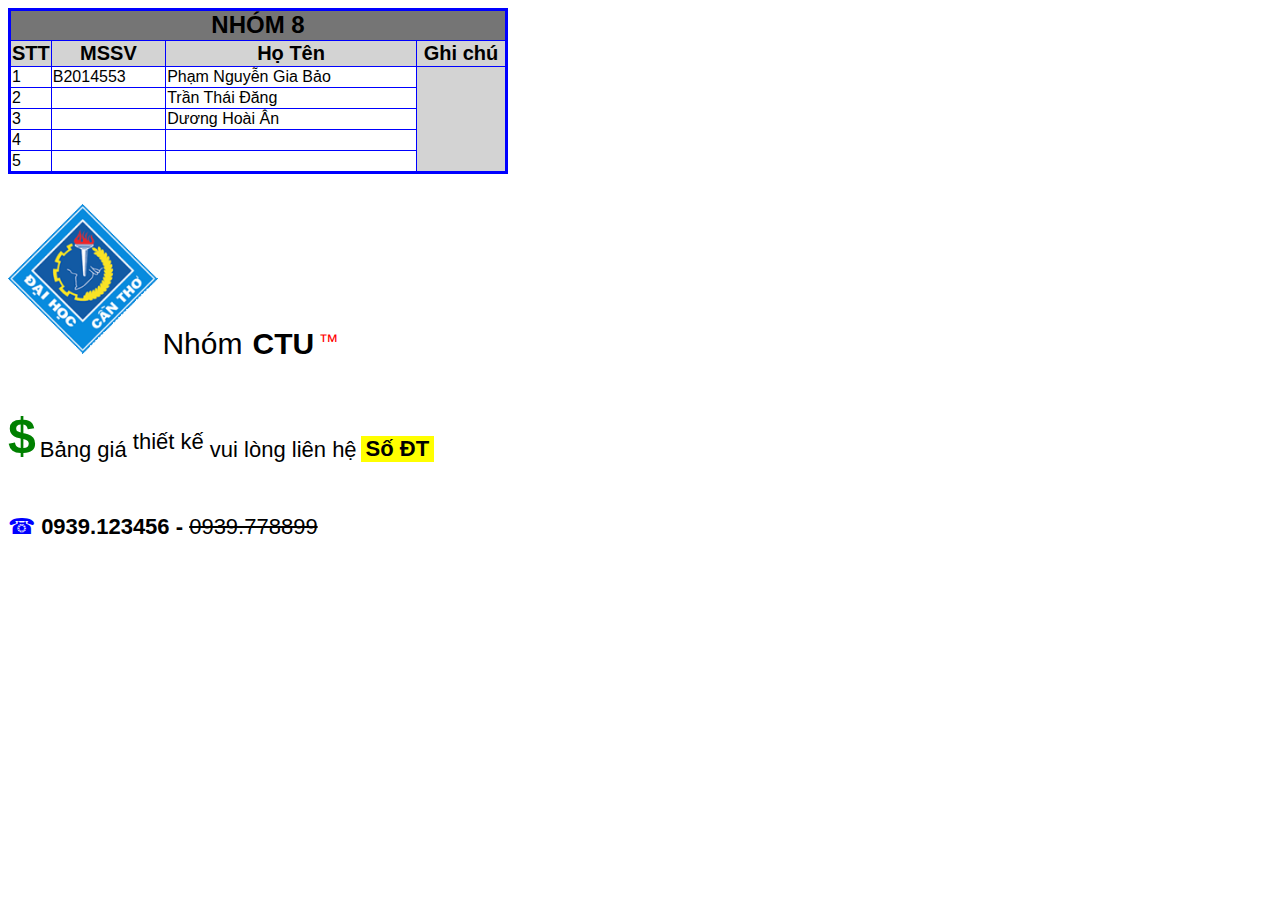
<file: CT188/index.html>
<!DOCTYPE html>
<html>
    <head>
        <meta charset="UTF-8">
        <meta http-equiv="X-UA-Compatible" content="IE=edge">
        <meta name="viewport" content="width=device-width, initial-scale=1.0">
        <style>
            .size24 {
                font-size: 22px;
            }
            html {
                font-family: Arial, "Helvetica Neue", Helvetica, sans-serif;
            }
            .colergrey {
                background-color: #d3d3d3;
                color: #000;
            }
            table, tr, td {
                border: 1px solid blue;
            }
            table {
                border-collapse: collapse;
            }
        </style>
    </head>
    <body>
        <table style=" border: 3px solid blue; width: 500px">
            <tr>
                <tr><td colspan="4" style="text-align: center; background-color: #757575; font-weight: 900; font-size: 24px;">NHÓM 8</td></tr>
                <td class="colergrey" style="font-size: 20px; font-weight: 900; text-align: center; width: 20px;">STT</td>
                <td class="colergrey" style="font-weight: 900; text-align: center; font-size: 20px;">MSSV  </td>
                <td class="colergrey" style="font-weight: 900; text-align: center; font-size: 20px;">Họ Tên</td>
                <td class="colergrey" style="font-weight: 900; text-align: center; width: 86px; font-size: 20px;">Ghi chú</td>
            </tr>
            <tr>
                <td>1</td>
                <td>B2014553</td>
                <td>Phạm Nguyễn Gia Bảo</td>
                <td rowspan="5" style="background-color: #d3d3d3;"></td>
            </tr>
            <tr>
                <td>2</td>
                <td></td>
                <td>Trần Thái Đăng</td>
            </tr>
            <tr>
                <td>3</td>
                <td></td>
                <td>Dương Hoài Ân</td>
            </tr>
            <tr>
                <td>4</td>
                <td></td>
                <td></td>
            </tr>
            <tr>
                <td>5</td>
                <td></td>
                <td></td>
            </tr>
        </table>
        <img style="margin-top: 30px; width: 150px;" src="/CT188/img/DHCT.png" alt="DHCT">
        <p style="display: inline-block; font-size: 30px;">Nhóm <h3 style="display: inline-block; margin-left: 10px; font-size: 30px;">CTU</h3> <sup style="color: red; font-size: 20px;"> &trade; </sup></p>
        <div style="display: flex; "> 
            <b style="color: green; font-size: 50px"> &dollar;</b> 
            <p style="margin-left: 4px;" class="size24">Bảng giá <sup class="size24">thiết kế</sup> vui lòng liên hệ <h4 style="margin-left: 4px; background-color: yellow; padding: 0 5px;" class="size24">Số ĐT</h4> </p>
        </div>
        <div class="size24">
            <p style="display: inline-block; color: blue;" >&phone;</p>
            <b>0939.123456 - </b>
            <del>0939.778899</del>
        </div>
    </body>
</html>
</file>
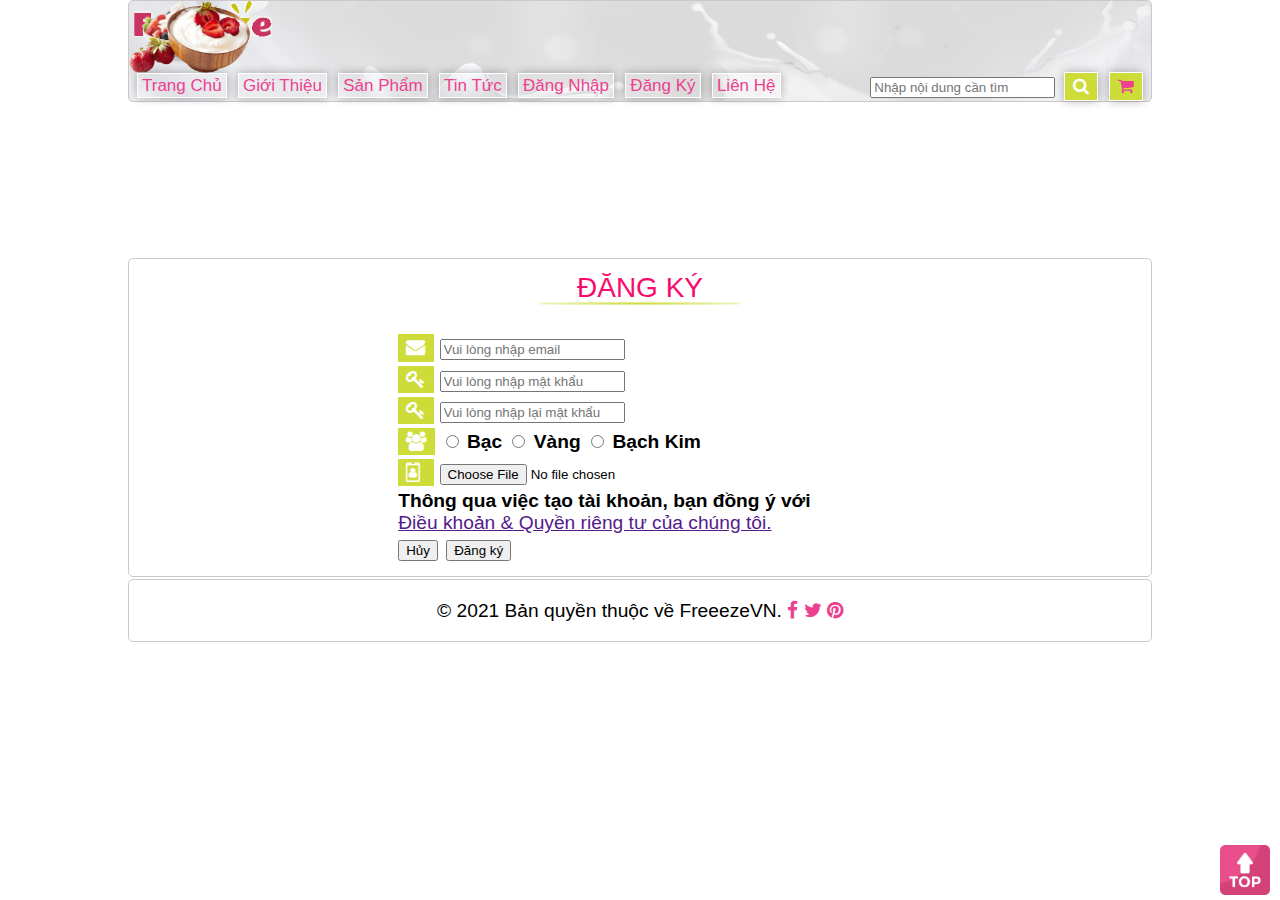
<file: lab1/dangky.html>
<!DOCTYPE html>
<html lang="en">
    <head>
        <meta charset="UTF-8">
        <meta http-equiv="X-UA-Compatible" content="IE=edge">
        <meta name="viewport" content="width=device-width, initial-scale=1.0">
        <title>Đăng ký</title>
        <link rel="stylesheet" href="dangky.css">
        <link rel="stylesheet" href="https://cdnjs.cloudflare.com/ajax/libs/font-awesome/4.7.0/css/font-awesome.min.css">
        <link rel="shortcut icon" href="./down/data/images/favicon.ico">
    </head>
    <body>
        <header>
            <div style="display:inline-block;"><img src="./down/data/images/logo.png" frameborder="0"></img></div>
            <img class="header-img1" src="./down/data/images/header-img1.png" alt="">
            <img class="header-img2" src="./down/data/images/header-img2.png" alt="">
            <img class="header-img3" src="./down/data/images/header-img3.png" alt="">
            <nav class="nav">
                <div class="nav-content">
                    <a href="trangchu.html">Trang Chủ</a>
                    <a href="gioithieu.html">Giới Thiệu</a>
                    <a href="sanpham.html">Sản Phẩm</a>
                    <a href="tintuc.html">Tin Tức</a>
                    <a href="dangnhap.html">Đăng Nhập</a>
                    <a href="dangky.html">Đăng Ký</a>
                    <a href="lienhe.html">Liên Hệ</a>
                </div>
                <div class="header-search">
                    <input type="input-search" type="text" placeholder="Nhập nội dung cần tìm">
                    <a class="icon-search" href=""><i class="search-btn fa fa-search"></i></a>
                    <a class="icon-shop" href=""><i class="shop-btn icon fa fa-shopping-cart"></i></a>
                </div>
            </nav>
        </header>
        <main>
            <h1>ĐĂNG KÝ</h1>
            <fieldset>
            
                    <table>
                        <tr>
                            <th></th>
                            <th></th>
                        </tr>
                        <tr>
                            <td colspan="2">
                                <label for="email"><i class="fa fa-envelope"></i></label>
                                <input type="text" name="email" placeholder="Vui lòng nhập email" id="email">
                            </td>
                        </tr>
                       
                        <tr>
                            <td colspan="2">
                                <label for=""><i class="fa fa-key"></i></label>
                                <input type="password" name="psw" id="psw" placeholder="Vui lòng nhập mật khẩu">
                            </td>
                        </tr>
                   
                        <tr>
                            <td colspan="2">
                                <label for=""><i class="fa fa-key"></i></label>
                                <input type="password" name="psw2" id="psw2" placeholder="Vui lòng nhập lại mật khẩu">
                            </td>
                        </tr>
                       
                        <tr>
                            <td colspan="2">
                                <div>
                                    <label for=""><i class="fa fa-users"></i></label>
                                    <input type="radio" name="lv"> <b>Bạc</b>
                                    <input type="radio" name="lv"> <b>Vàng</b>
                                    <input type="radio" name="lv"> <b>Bạch Kim</b>
                                </div>
                            </td>
                        </tr>
                    
                        <tr>
                            <td colspan="2">
                                <label for=""><i class="fa fa-id-badge"></i></label>
                                <input type="file" value="Choose File" title="jpg,png">
                            </td>
                        </tr>
                      
                        <tr>
                            <td colspan="2">
                                <b>Thông qua việc tạo tài khoản, bạn đồng ý với </b> <a href="">Điều khoản & Quyền riêng tư của chúng tôi.</a>
                            </td>
                        </tr>
                        <tr>
                            <td colspan="2">
                                    <div>
                                        <input type="reset" value="Hủy">
                                        <input style="margin-left: 3px;" type="submit" value="Đăng ký">
                                    </div>
                            </td>
                        </tr>
                    </table>
            </fieldset>
        </main>
        <footer>
            <p> 
                &#169; 2021 Bản quyền thuộc về FreeezeVN.
                <a href="">
                    <i class="footer-icon fa fa-facebook-f"></i>
                </a> 
                <a href="">
                    <i class="footer-icon fa fa-twitter"></i>
                </a>
                <a href="">
                    <i class="footer-icon fa fa-pinterest"></i>
                </a>
                <a class="home" href="#">   
                </a>
            </p>
        </footer>
    </body>
</html>
</file>
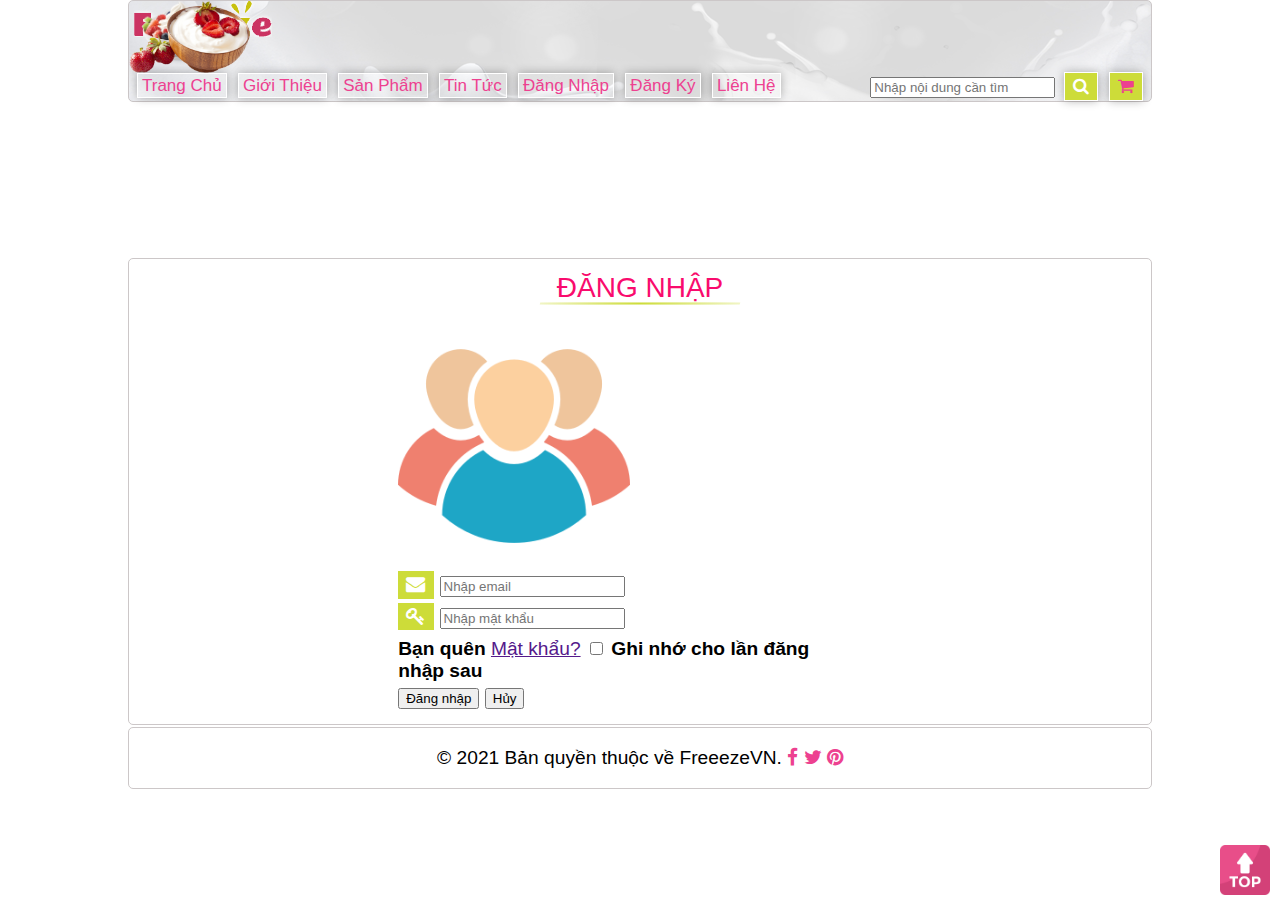
<file: lab1/dangnhap.html>
<!DOCTYPE html>
<html lang="en">
    <head>
        <meta charset="UTF-8">
        <meta http-equiv="X-UA-Compatible" content="IE=edge">
        <meta name="viewport" content="width=device-width, initial-scale=1.0">
        <title>Đăng Nhập</title>
        <link rel="stylesheet" href="dangnhap.css">
        <link rel="stylesheet" href="https://cdnjs.cloudflare.com/ajax/libs/font-awesome/4.7.0/css/font-awesome.min.css">
        <link rel="shortcut icon" href="./down/data/images/favicon.ico">
    </head>
    <body>
        <header>
            <div style="display:inline-block;"><img src="./down/data/images/logo.png" frameborder="0"></img></div>
            <img class="header-img1" src="./down/data/images/header-img1.png" alt="">
            <img class="header-img2" src="./down/data/images/header-img2.png" alt="">
            <img class="header-img3" src="./down/data/images/header-img3.png" alt="">
            <nav class="nav">
                <div class="nav-content">
                    <a href="trangchu.html">Trang Chủ</a>
                    <a href="gioithieu.html">Giới Thiệu</a>
                    <a href="sanpham.html">Sản Phẩm</a>
                    <a href="tintuc.html">Tin Tức</a>
                    <a href="dangnhap.html">Đăng Nhập</a>
                    <a href="dangky.html">Đăng Ký</a>
                    <a href="lienhe.html">Liên Hệ</a>
                </div>
                <div class="header-search">
                    <input type="input-search" type="text" placeholder="Nhập nội dung cần tìm">
                    <a class="icon-search" href=""><i class="search-btn fa fa-search"></i></a>
                    <a class="icon-shop" href=""><i class="shop-btn icon fa fa-shopping-cart"></i></a>
                </div>
            </nav>
        </header>
        <main>
            <h1>ĐĂNG NHẬP</h1>
            <fieldset>
                <table>
                    <tr>
                        <td colspan="2">
                            <img class="img-user" src="./down/data/images/dangnhap/userlogin.png" alt="">
                        </td>
                    </tr>
                    <tr>
                        <td colspan="2">
                            <label for=""><i class="fa fa-envelope"></i></label>
                            <input type="text" name="email" placeholder="Nhập email" id="email">
                        </td>
                    </tr>
                    <tr>
                        <td colspan="2">
                            <label for=""><i class="fa fa-key"></i></label> 
                            <input type="password" name="psw" placeholder="Nhập mật khẩu" id="pass"></tr>
                        </td>
                    </tr>
                    <tr>
                        <td colspan="2">
                            <div style="margin-top: 4px;">
                                <p style="display: inline;"><b>Bạn quên</b> <a href="">Mật khẩu?</a></p>
                                <input type="checkbox" name="remember" value="on" id="rmb">
                                <label for="rmb"><b>Ghi nhớ cho lần đăng nhập sau</b></label>
                            </div>
                        </td>
                    </tr>
                    <tr>
                        <td>
                            <input type="submit" value="Đăng nhập">
                            <input type="reset" value="Hủy">
                        </td>
                    </tr>
                </table>
            </fieldset>
        </main>
        <footer>
            <p> 
                &#169; 2021 Bản quyền thuộc về FreeezeVN.
                <a href="">
                    <i class="footer-icon fa fa-facebook"></i>
                </a>
                <a href="">
                    <i class="footer-icon fa fa-twitter"></i>
                </a>
                <a href="">
                    <i class="footer-icon fa fa-pinterest"></i>
                </a>
                <a class="home" href="#"></a>
            </p>
        </footer>
    </body>
</html>
</file>
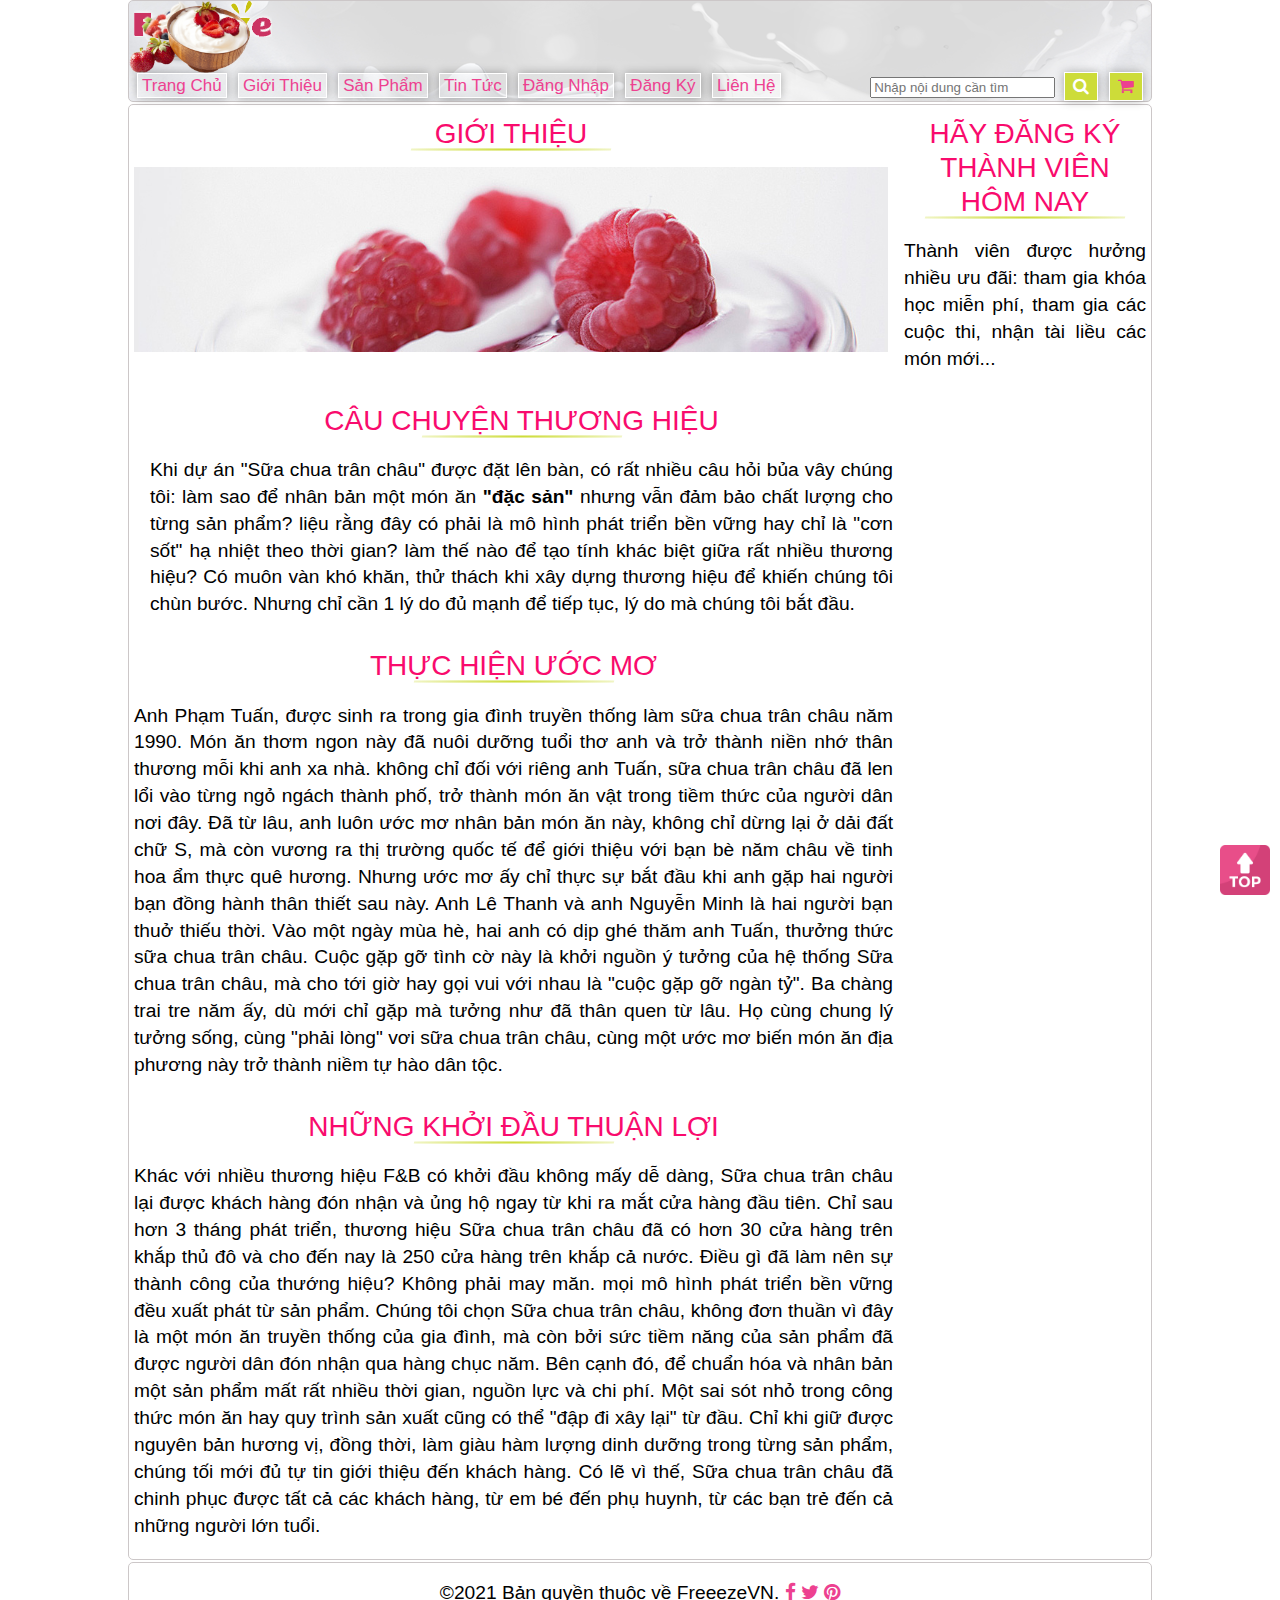
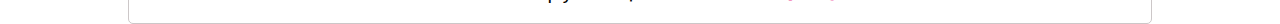
<file: lab1/gioithieu.html>
<!DOCTYPE html>
<html lang="en">
    <head>
        <meta charset="UTF-8">
        <meta http-equiv="X-UA-Compatible" content="IE=edge">
        <meta name="viewport" content="width=device-width, initial-scale=1.0">
        <title>Giới Thiệu</title>
        <link rel="shortcut icon" href="./down/data/images/favicon.ico">
        <link rel="stylesheet" href="gioithieu.css">
        <link rel="stylesheet" href="https://cdnjs.cloudflare.com/ajax/libs/font-awesome/4.7.0/css/font-awesome.min.css">
    </head>
    <body>
        <header>
            <div style="display:inline-block;"><img src="./down/data/images/logo.png" frameborder="0"></img></div>
            <img class="header-img1" src="./down/data/images/header-img1.png" alt="">
            <img class="header-img2" src="./down/data/images/header-img2.png" alt="">
            <img class="header-img3" src="./down/data/images/header-img3.png" alt="">
            <nav class="nav">
                <div class="nav-content">
                    <a href="trangchu.html">Trang Chủ</a>
                    <a href="gioithieu.html">Giới Thiệu</a>
                    <a href="sanpham.html">Sản Phẩm</a>
                    <a href="tintuc.html">Tin Tức</a>
                    <a href="dangnhap.html">Đăng Nhập</a>
                    <a href="dangky.html">Đăng Ký</a>
                    <a href="lienhe.html">Liên Hệ</a>
                </div>
                <div class="header-search">
                    <input type="input-search" type="text" placeholder="Nhập nội dung cần tìm">
                    <a class="icon-search" href=""><i class="search-btn fa fa-search"></i></a>
                    <a class="icon-shop" href=""><i class="shop-btn icon fa fa-shopping-cart"></i></a>
                </div>
            </nav>
        </header>

        <main>
            <div class="main-row1">
                <div class="content-r1">
                    <h1>GIỚI THIỆU</h1>
                    <img style="width: 754px;" src="./down/data/images/gioithieu/bg-header-about.jpg" alt=""> 
                </div>
                <div class="content-r2">
                    <h1>Hãy đăng ký thành viên hôm nay</h1>
                    <p 
                    style="text-align: justify; line-height: 1.4;"> Thành viên được hưởng nhiều ưu đãi: 
                        tham gia khóa học miễn phí, tham gia các cuộc thi, 
                        nhận tài liều các món mới...</p>
                </div>
            </div>
            <div class="main-row2">
                <div class="content-r2"><h1>CÂU CHUYỆN THƯƠNG HIỆU</h1>
                    <p style="text-align: justify; line-height: 1.4;">Khi dự án "Sữa chua trân châu" được đặt lên bàn, 
                        có rất nhiều câu hỏi bủa vây chúng tôi: làm sao 
                        để nhân bản một món ăn <b>"đặc sản"</b> nhưng vẫn 
                        đảm bảo chất lượng cho từng sản phẩm? liệu rằng đây 
                        có phải là mô hình phát triển bền vững hay chỉ là "cơn 
                        sốt" hạ nhiệt theo thời gian? làm thế nào để tạo tính khác biệt giữa 
                        rất nhiều thương hiệu? Có muôn vàn khó khăn, thử thách khi xây dựng thương 
                        hiệu để khiến chúng tôi chùn bước. Nhưng chỉ cần 1 lý do đủ mạnh để tiếp tục,
                         lý do mà chúng tôi bắt đầu.</p>
                </div>
                <div class="content-r2"></div>
            </div>
            <div class="main-row3">
                <div class="content-r3">
                    <h1>THỰC HIỆN ƯỚC MƠ</h1>
                    <p style="text-align: justify; line-height: 1.4;">Anh Phạm Tuấn, được sinh ra trong gia đình truyền 
                        thống làm sữa chua trân châu năm 1990. Món ăn thơm
                         ngon này đã nuôi dưỡng tuổi thơ anh và trở thành niền 
                         nhớ thân thương mỗi khi anh xa nhà. không chỉ đối với riêng 
                         anh Tuấn, sữa chua trân châu đã len lổi vào từng ngỏ ngách thành 
                         phố, trở thành món ăn vật trong tiềm thức của người dân nơi đây. 
                         Đã từ lâu, anh luôn ước mơ nhân bản món ăn này, không chỉ dừng lại 
                         ở dải đất chữ S, mà còn vương ra thị trường quốc tế để giới thiệu với 
                         bạn bè năm châu về tinh hoa ẩm thực quê hương. Nhưng ước mơ ấy chỉ thực 
                         sự bắt đầu khi anh gặp hai người bạn đồng hành thân thiết sau này. Anh 
                         Lê Thanh và anh Nguyễn Minh là hai người bạn thuở thiếu thời. Vào một ngày 
                         mùa hè, hai anh có dịp ghé thăm anh Tuấn, thưởng thức sữa chua trân châu. Cuộc 
                         gặp gỡ tình cờ này là khởi nguồn ý tưởng của hệ thống Sữa chua trân châu, mà 
                         cho tới giờ hay gọi vui với nhau là "cuộc gặp gỡ ngàn tỷ". Ba chàng trai tre 
                         năm ấy, dù mới chỉ gặp mà tưởng như đã thân quen từ lâu. Họ cùng chung lý tưởng 
                         sống, cùng "phải lòng" vơi sữa chua trân châu, cùng một ước mơ biến món ăn địa phương 
                         này trở thành niềm tự hào dân tộc.
                    </p>
                </div>
                <div class="content-r3"></div>
            </div>
            <div class="main-row4">
                <div class="content-r4">
                    <h1>NHỮNG KHỞI ĐẦU THUẬN LỢI</h1>
                    <p style="text-align: justify; line-height: 1.4;">Khác với nhiều thương hiệu F&B có 
                        khởi đầu không mấy dễ dàng, Sữa chua trân châu lại được khách hàng đón nhận và ủng 
                        hộ ngay từ khi ra mắt cửa hàng đầu tiên. Chỉ sau hơn 3 tháng phát triển, thương hiệu 
                        Sữa chua trân châu đã có hơn 30 cửa hàng trên khắp thủ đô và cho đến nay là 250 cửa hàng 
                        trên khắp cả nước. Điều gì đã làm nên sự thành công của thướng hiệu? Không phải may măn. 
                        mọi mô hình phát triển bền vững đều xuất phát từ sản phẩm. Chúng tôi chọn Sữa chua trân châu, 
                        không đơn thuần vì đây là một món ăn truyền thống của gia đình, mà còn bởi sức tiềm năng của 
                        sản phẩm đã được người dân đón nhận qua hàng chục năm. Bên cạnh đó, để chuẩn hóa và nhân bản một 
                        sản phẩm mất rất nhiều thời gian, nguồn lực và chi phí. Một sai sót nhỏ trong công thức món ăn 
                        hay quy trình sản xuất cũng có thể "đập đi xây lại" từ đầu. Chỉ khi giữ được nguyên bản hương vị, 
                        đồng thời, làm giàu hàm lượng dinh dưỡng trong từng sản phẩm, chúng tối mới đủ tự tin giới thiệu 
                        đến khách hàng. Có lẽ vì thế, Sữa chua trân châu đã chinh phục được tất cả các khách hàng, từ em bé 
                        đến phụ huynh, từ các bạn trẻ đến cả những người lớn tuổi.
                    </p>
                </div>
                <div class="content-r4"></div>
            </div>
            </main>
        
            <footer>
                <p> 
                    &#169;2021 Bản quyền thuộc về FreeezeVN.
                    <a href="">
                        <i class="footer-icon fa fa-facebook-f"></i>
                    </a> 
                    <a href="">
                        <i class="footer-icon fa fa-twitter"></i>
                    </a>
                    <a href="">
                        <i class="footer-icon fa fa-pinterest"></i>
                    </a>
                    <a class="home" href="#">   
                    </a>
                </p>
            </footer>
    </body>
</html>
</file>
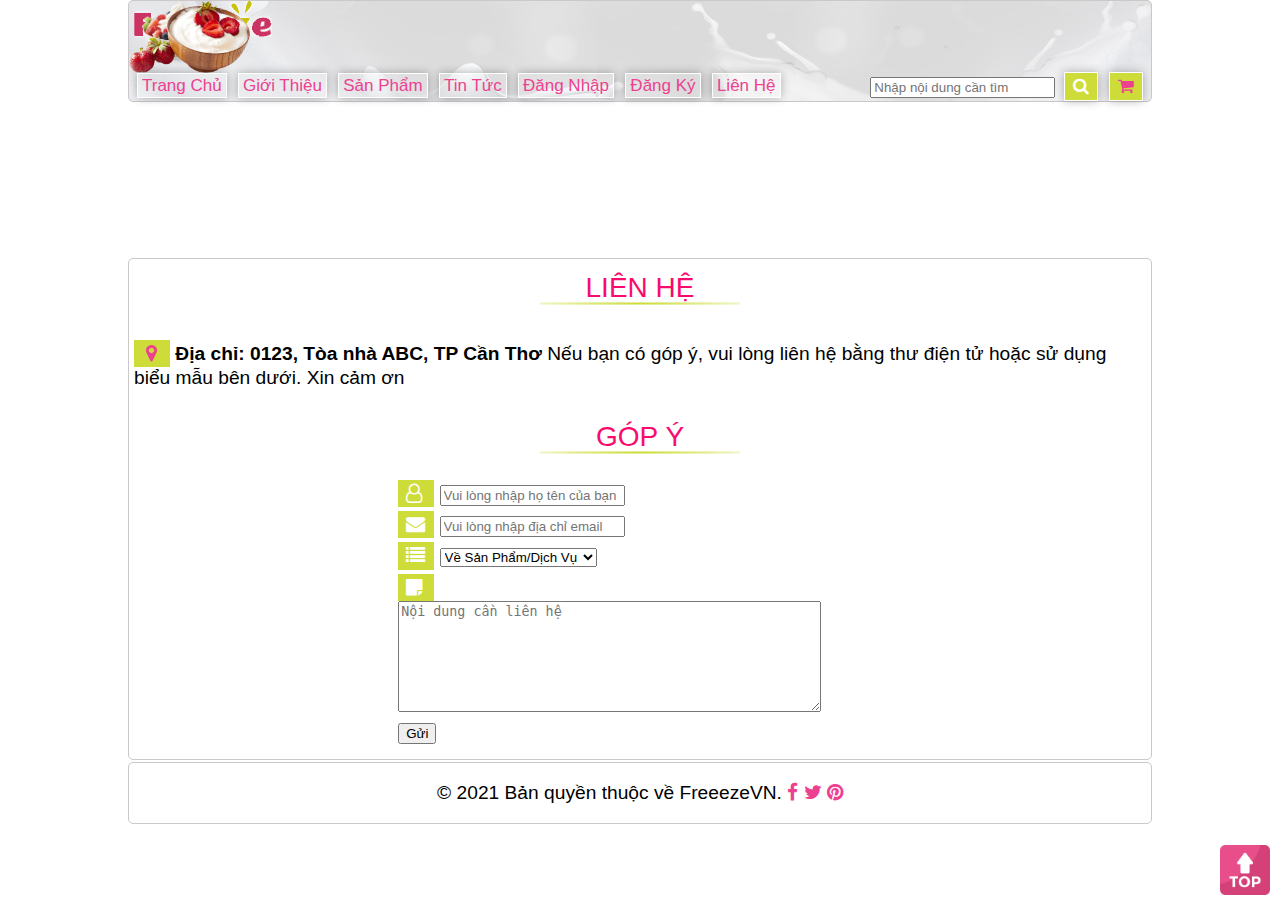
<file: lab1/lienhe.html>
<!DOCTYPE html>
<html lang="en">
    <head>
        <meta charset="UTF-8">
        <meta http-equiv="X-UA-Compatible" content="IE=edge">
        <meta name="viewport" content="width=device-width, initial-scale=1.0">
        <title>Liên Hệ</title>
        <link rel="shortcut icon" href="./down/data/images/favicon.ico">
        <link rel="stylesheet" href="https://cdnjs.cloudflare.com/ajax/libs/font-awesome/4.7.0/css/font-awesome.min.css">
        <link rel="stylesheet" href="lienhe.css">
    </head>
    <body>
        <header>
            <div style="display:inline-block;"><img src="./down/data/images/logo.png" frameborder="0"></img></div>
            <img class="header-img1" src="./down/data/images/header-img1.png" alt="">
            <img class="header-img2" src="./down/data/images/header-img2.png" alt="">
            <img class="header-img3" src="./down/data/images/header-img3.png" alt="">
            <nav class="nav">
                <div class="nav-content">
                    <a href="trangchu.html">Trang Chủ</a>
                    <a href="gioithieu.html">Giới Thiệu</a>
                    <a href="sanpham.html">Sản Phẩm</a>
                    <a href="tintuc.html">Tin Tức</a>
                    <a href="dangnhap.html">Đăng Nhập</a>
                    <a href="dangky.html">Đăng Ký</a>
                    <a href="lienhe.html">Liên Hệ</a>
                </div>
                <div class="header-search">
                    <input type="input-search" type="text" placeholder="Nhập nội dung cần tìm">
                    <a class="icon-search" href=""><i class="search-btn fa fa-search"></i></a>
                    <a class="icon-shop" href=""><i class="shop-btn icon fa fa-shopping-cart"></i></a>
                </div>
            </nav>
        </header>
        <main>
            <h1>Liên hệ</h1>
            <p>
                <i class="fa fa-map-marker"></i>
                <b>Địa chỉ: 0123, Tòa nhà ABC, TP Cần Thơ</b>
                Nếu bạn có góp ý, vui lòng liên hệ bằng thư điện tử hoặc sử dụng biểu mẫu bên dưới. Xin cảm ơn
            </p>
            <h1>GÓP Ý</h1>
            <fieldset>
                <table>
                    <tr>
                        <td>
                            <label for=""><i class="fa fa-user-o"></i></label>
                            <input type="text" placeholder="Vui lòng nhập họ tên của bạn">
                        </td>
                    </tr>
                    <tr>
                        <td>
                            <label for=""><i class="fa fa-envelope"></i></label>
                            <input type="text" placeholder="Vui lòng nhập địa chỉ email">
                        </td>
                    </tr>
                    <tr>
                        <td>
                            <label for=""><i class="fa fa-list"></i></label>
                            <select size="1">
                                <option value="" selected>Về Sản Phẩm/Dịch Vụ</option>
                                <option value="">Về Ưu Đãi Thành Viên</option>
                                <option value="">Về Tin Tuyển Dụng</option>
                            </select>
                        </td>
                    </tr>
                    <tr>
                        <td>
                            <label for=""><i class="fa fa-sticky-note"></i></label>
                            <textarea name="" id="" cols="50" rows="7" placeholder="Nội dung cần liên hệ"></textarea>
                        </td>
                    </tr>
                    <tr>
                        <td>
                            <input type="submit" value="Gửi">
                        </td>
                    </tr>
                </table>
            </fieldset>
        </main>
        <footer>
            <p> 
                &#169; 2021 Bản quyền thuộc về FreeezeVN.
                <a href="">
                    <i class="footer-icon fa fa-facebook-f"></i>
                </a> 
                <a href="">
                    <i class="footer-icon fa fa-twitter"></i>
                </a>
                <a href="">
                    <i class="footer-icon fa fa-pinterest"></i>
                </a>
                <a class="home" href="#">   
                </a>
            </p>
        </footer> 
    </body>
</html>
</file>
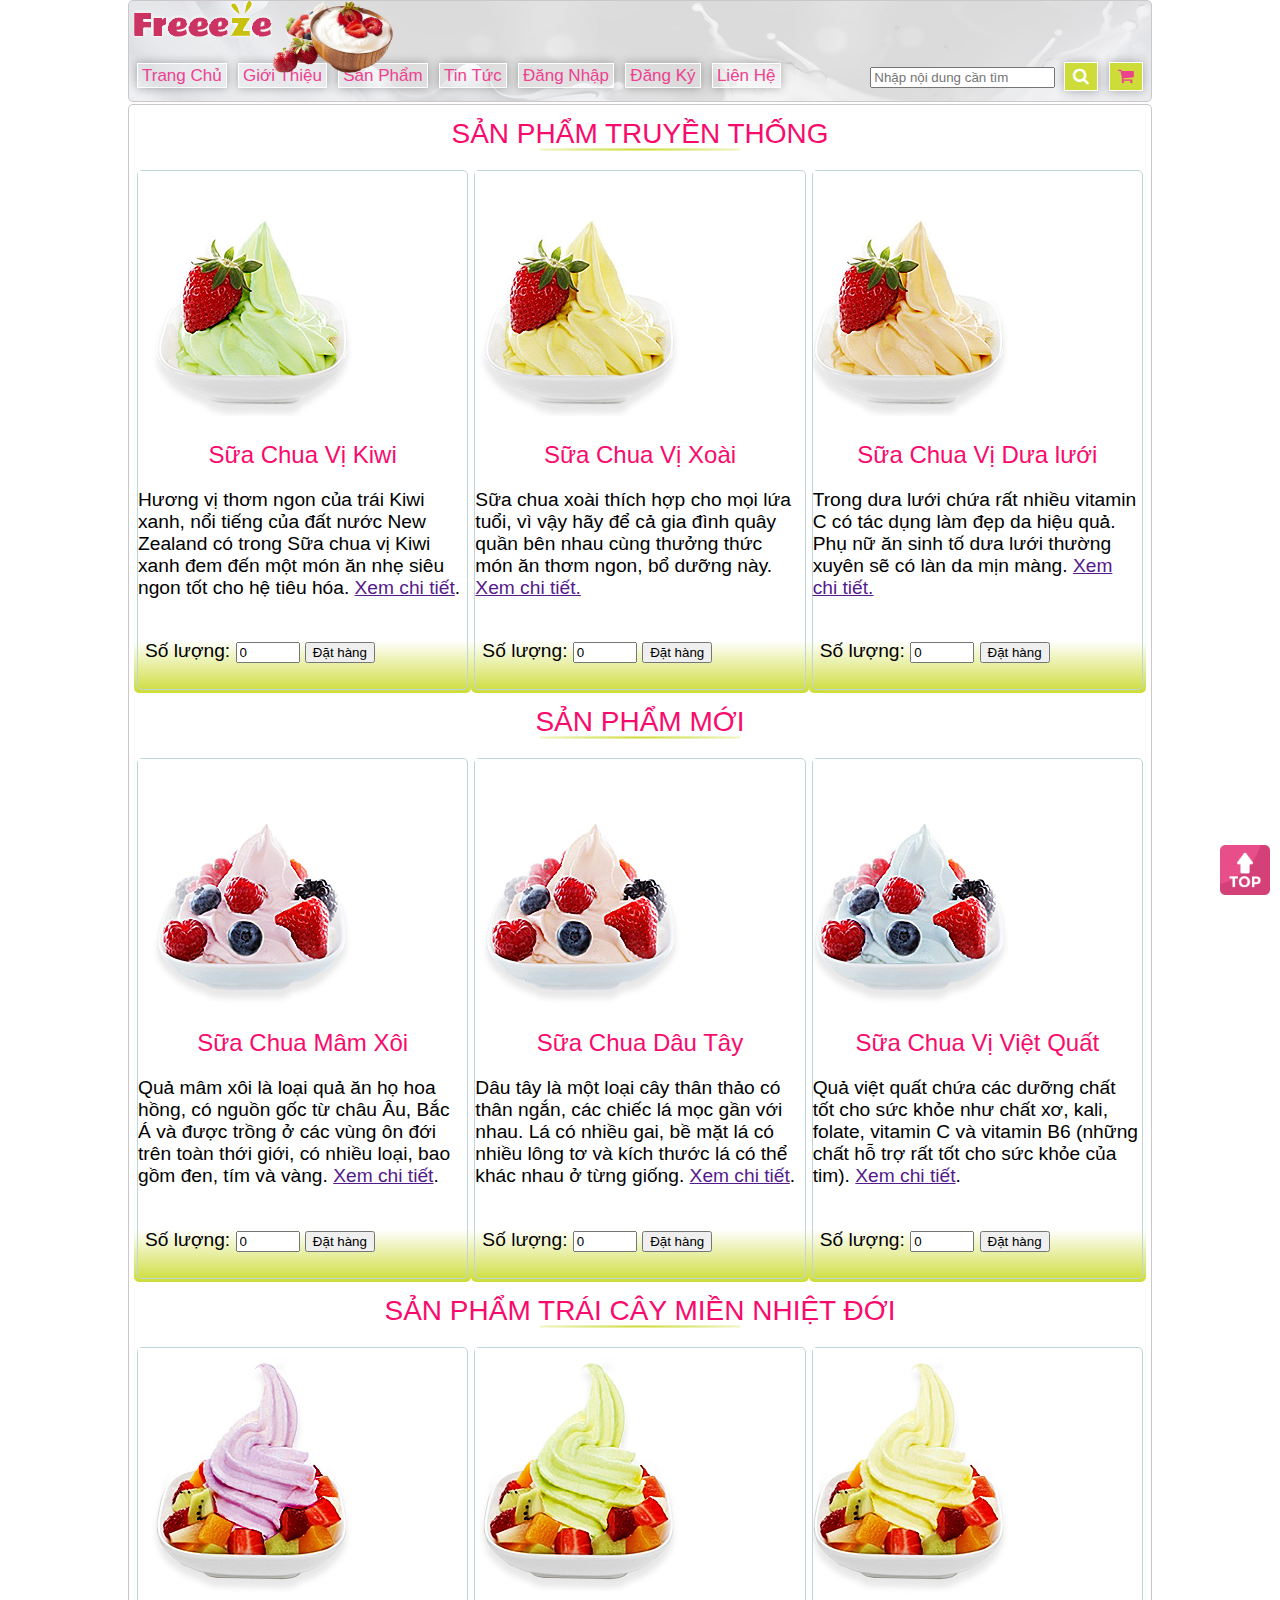
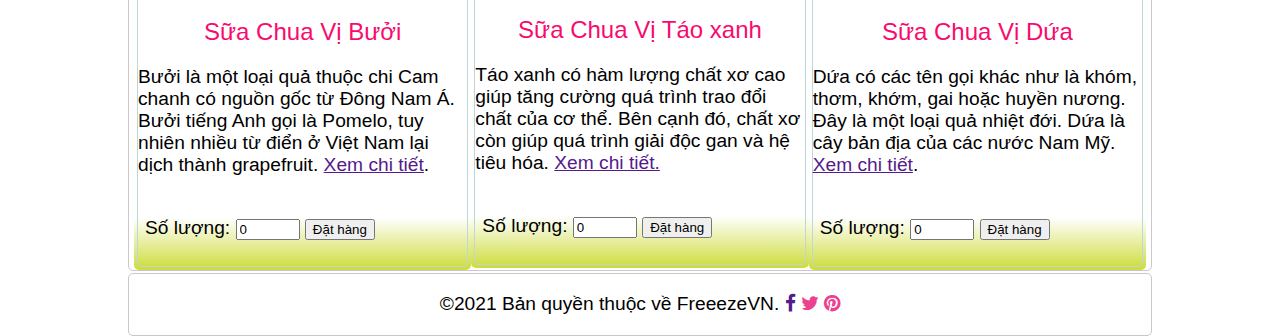
<file: lab1/sanpham.html>
<!DOCTYPE html>
<html lang="en">
    <head>
        <meta charset="UTF-8">
        <meta http-equiv="X-UA-Compatible" content="IE=edge">
        <meta name="viewport" content="width=device-width, initial-scale=1.0">
        <title>Sản Phẩm</title>
        <link rel="stylesheet" href="sanpham.css">
        <link rel="stylesheet" href="https://cdnjs.cloudflare.com/ajax/libs/font-awesome/4.7.0/css/font-awesome.min.css">
        <link rel="shortcut icon" href="./down/data/images/favicon.ico">
    </head>

    <body>
        <header>
            <div style="display:inline-block;"><img src="./down/data/images/logo.png" frameborder="0"></img></div>
            <img class="header-img1" src="./down/data/images/header-img1.png" alt="">
            <img class="header-img2" src="./down/data/images/header-img2.png" alt="">
            <img class="header-img3" src="./down/data/images/header-img3.png" alt="">
            <nav class="nav">
                <div class="nav-content">
                    <a href="trangchu.html">Trang Chủ</a>
                    <a href="gioithieu.html">Giới Thiệu</a>
                    <a href="sanpham.html">Sản Phẩm</a>
                    <a href="tintuc.html">Tin Tức</a>
                    <a href="dangnhap.html">Đăng Nhập</a>
                    <a href="dangky.html">Đăng Ký</a>
                    <a href="lienhe.html">Liên Hệ</a>
                </div>
                <div class="header-search">
                    <input type="input-search" type="text" placeholder="Nhập nội dung cần tìm">
                    <a class="icon-search" href=""><i class="search-btn fa fa-search"></i></a>
                    <a class="icon-shop" href=""><i class="shop-btn icon fa fa-shopping-cart"></i></a>
                </div>
            </nav>
        </header>
        <main>
            <div>
                <h1>Sản Phẩm Truyền Thống</h1>
                <div class="main-content1">
                    <article>
                        <section class="section">
                            <div class="sp">
                                <img src="./down/data/images/sanpham/kiwi.jpg" alt="">
                                <h2>Sữa Chua Vị Kiwi</h2>
                                <p>Hương vị thơm ngon của trái Kiwi xanh, nổi tiếng của đất nước New Zealand có trong Sữa chua vị Kiwi xanh đem đến một món ăn nhẹ siêu ngon tốt cho hệ tiêu hóa. <a href="">Xem chi tiết</a>.</p>
                                    <span class="dh">
                                        <p>
                                             Số lượng:
                                            <input type="number" size="3" max="100" min="0" value="0">
                                            <button>Đặt hàng</button>
                                        </p>
                                    </span>
                            </div>
                        </section>
                    </article>
    
                    <article>
                        <section class="section">
                            <div class="sp">
                                <img src="./down/data/images/sanpham/mango.jpg" alt="">
                                <h2>Sữa Chua Vị Xoài</h2>
                                <p>Sữa chua xoài thích hợp cho mọi lứa tuổi, vì vậy hãy để cả gia đình quây quần bên nhau cùng thưởng thức món ăn thơm ngon, bổ dưỡng này. <a href="">Xem chi tiết.</a> </p>   
                                    <span class="dh">
                                        <p>
                                            Số lượng:
                                            <input type="number" size="3" max="100" min="0" value="0">
                                            <button>Đặt hàng</button>
                                        </p>
                                    </span>
                            </div>
                        </section>
                    </article>
    
                    <article>
                        <section class="section">
                            <div class="sp">
                                <img src="./down/data/images/sanpham/cantaloupe.jpg" alt="">
                                <h2>Sữa Chua Vị Dưa lưới</h2>
                                <p>Trong dưa lưới chứa rất nhiều vitamin C có tác dụng làm đẹp da hiệu quả. Phụ nữ ăn sinh tố dưa lưới thường xuyên sẽ có làn da mịn màng. <a href="">Xem chi tiết.</a> </p>
                                    <span class="dh">
                                        <p>
                                            Số lượng:
                                            <input type="number" size="3" max="100" min="0" value="0">
                                            <button>Đặt hàng</button>
                                        </p>
                                    </span>
                            </div>
                        </section>
                    </article>
                </div>
                <h1>SẢN PHẨM MỚI</h1>
                <div class="main-content2">
                    <article>
                        <section class="section">
                            <div class="sp">
                                <img src="./down/data/images/sanpham/blackberry.jpg" alt="">
                                <h2>Sữa Chua Mâm Xôi</h2>
                                <p>Quả mâm xôi là loại quả ăn họ hoa hồng, có nguồn gốc từ châu Âu, Bắc Á và được trồng ở các vùng ôn đới trên toàn thới giới, có nhiều loại, bao gồm đen, tím và vàng. <a href="">Xem chi tiết</a>.</p>
                                    <span class="dh">
                                        <p>
                                            Số lượng:
                                            <input type="number" size="3" max="100" min="0" value="0">
                                            <button>Đặt hàng</button>
                                        </p>
                                    </span>
                            </div>
                        </section>
                    </article>
    
                    <article>
                        <section class="section">
                            <div class="sp">
                                <img src="./down/data/images/sanpham/strawberry.jpg" alt="">
                                <h2>Sữa Chua Dâu Tây</h2>
                                <p>Dâu tây là một loại cây thân thảo có thân ngắn, các chiếc lá mọc gần với nhau. Lá có nhiều gai, bề mặt lá có nhiều lông tơ và kích thước lá có thể khác nhau ở từng giống. <a href="">Xem chi tiết</a>.</p>    
                                    <span class="dh">
                                        <p>
                                            Số lượng:
                                            <input type="number" size="3" max="100" min="0" value="0">
                                            <button>Đặt hàng</button>
                                        </p>
                                    </span>
                            </div>
                        </section>
                    </article>
    
                    <article>
                        <section class="section">
                            <div class="sp">
                                <img src="./down/data/images/sanpham/blueberry.jpg" alt="">
                                <h2>Sữa Chua Vị Việt Quất</h2>
                                <p>Quả việt quất chứa các dưỡng chất tốt cho sức khỏe như chất xơ, kali, folate, vitamin C và vitamin B6 (những chất hỗ trợ rất tốt cho sức khỏe của tim). <a href="">Xem chi tiết</a>.</p>
                                        <span class="dh">
                                            <p>
                                                Số lượng:
                                                <input type="number" size="3" max="100" min="0" value="0">
                                                <button>Đặt hàng</button>
                                            </p>
                                        </span>
                            </div>
                        </section>
                    </article>
                </div>
                <h1>SẢN PHẨM TRÁI CÂY MIỀN NHIỆT ĐỚI</h1>
                <div class="main-content3">
                    <article>
                        <section class="section">
                            <div class="sp">
                                <img src="./down/data/images/sanpham/grapes.jpg" alt="">
                                <h2>Sữa Chua Vị Bưởi</h2>
                                <p>Bưởi là một loại quả thuộc chi Cam chanh có nguồn gốc từ Đông Nam Á. Bưởi tiếng Anh gọi là Pomelo, tuy nhiên nhiều từ điển ở Việt Nam lại dịch thành grapefruit. <a href="">Xem chi tiết</a>.</p>
                                <form action="login.php" method="post" autocomplete="off">
                                    <table>
                                        <tr>
                                          
                                            <span class="dh">
                                                <p>
                                                    Số lượng:
                                                    <input type="number" size="3" max="100" min="0" value="0">
                                                    <button>Đặt hàng</button>
                                                </p>
                                            </span>
                                        </tr>
                                    </table>
                                </form>
                            </div>
                        </section>
                    </article>
    
                    <article>
                        <section class="section">
                            <div class="sp">
                                <img src="./down/data/images/sanpham/green-apple.jpg" alt="">
                                <h2>Sữa Chua Vị Táo xanh</h2>
                                <p>Táo xanh có hàm lượng chất xơ cao giúp tăng cường quá trình trao đổi chất của cơ thể. Bên cạnh đó, chất xơ còn giúp quá trình giải độc gan và hệ tiêu hóa. <a href="">Xem chi tiết.</a> </p>
                                <form action="login.php" method="post" autocomplete="off">
                                    <table>
                                        <tr>
                                            
                                            <span class="dh">
                                                <p>
                                                    Số lượng:
                                                    <input type="number" size="3" max="100" min="0" value="0">
                                                    <button>Đặt hàng</button>
                                                </p>
                                            </span>
                                        </tr>
                                    </table>
                                </form>
                            </div>
                        </section>
                    </article>
    
                    <article>
                        <section class="section">
                            <div class="sp">
                                <img src="./down/data/images/sanpham/pineapple.jpg" alt="">
                                <h2>Sữa Chua Vị Dứa</h2>
                                <p>Dứa có các tên gọi khác như là khóm, thơm, khớm, gai hoặc huyền nương. Đây là một loại quả nhiệt đới. Dứa là cây bản địa của các nước Nam Mỹ. <a href="">Xem chi tiết</a>. </p>
                                <form action="login.php" method="post" autocomplete="off">
                                    <table>
                                        <tr>
                                            
                                            <span class="dh">
                                                <p>
                                                    Số lượng:
                                                    <input type="number" size="3" max="100" min="0" value="0">
                                                    <button>Đặt hàng</button>
                                                </p>
                                            </span>
                                        </tr>
                                    </table>
                                </form>
                            </div>
                        </div>
                        </section>
                    </article>
                </div>
        </main>  

        <footer>
            <p> 
                &#169;2021 Bản quyền thuộc về FreeezeVN.
                <a  href="">
                    <i class="fa fa-facebook-f"></i>
                </a> 
                <a href="">
                    <i class="footer-icon fa fa-twitter"></i>
                </a>
                <a href="">
                    <i class="footer-icon fa fa-pinterest"></i>
                </a>
                <a class="home" href="#">   
                </a>
            </p>
        </footer>
    </body>
</html>
</file>
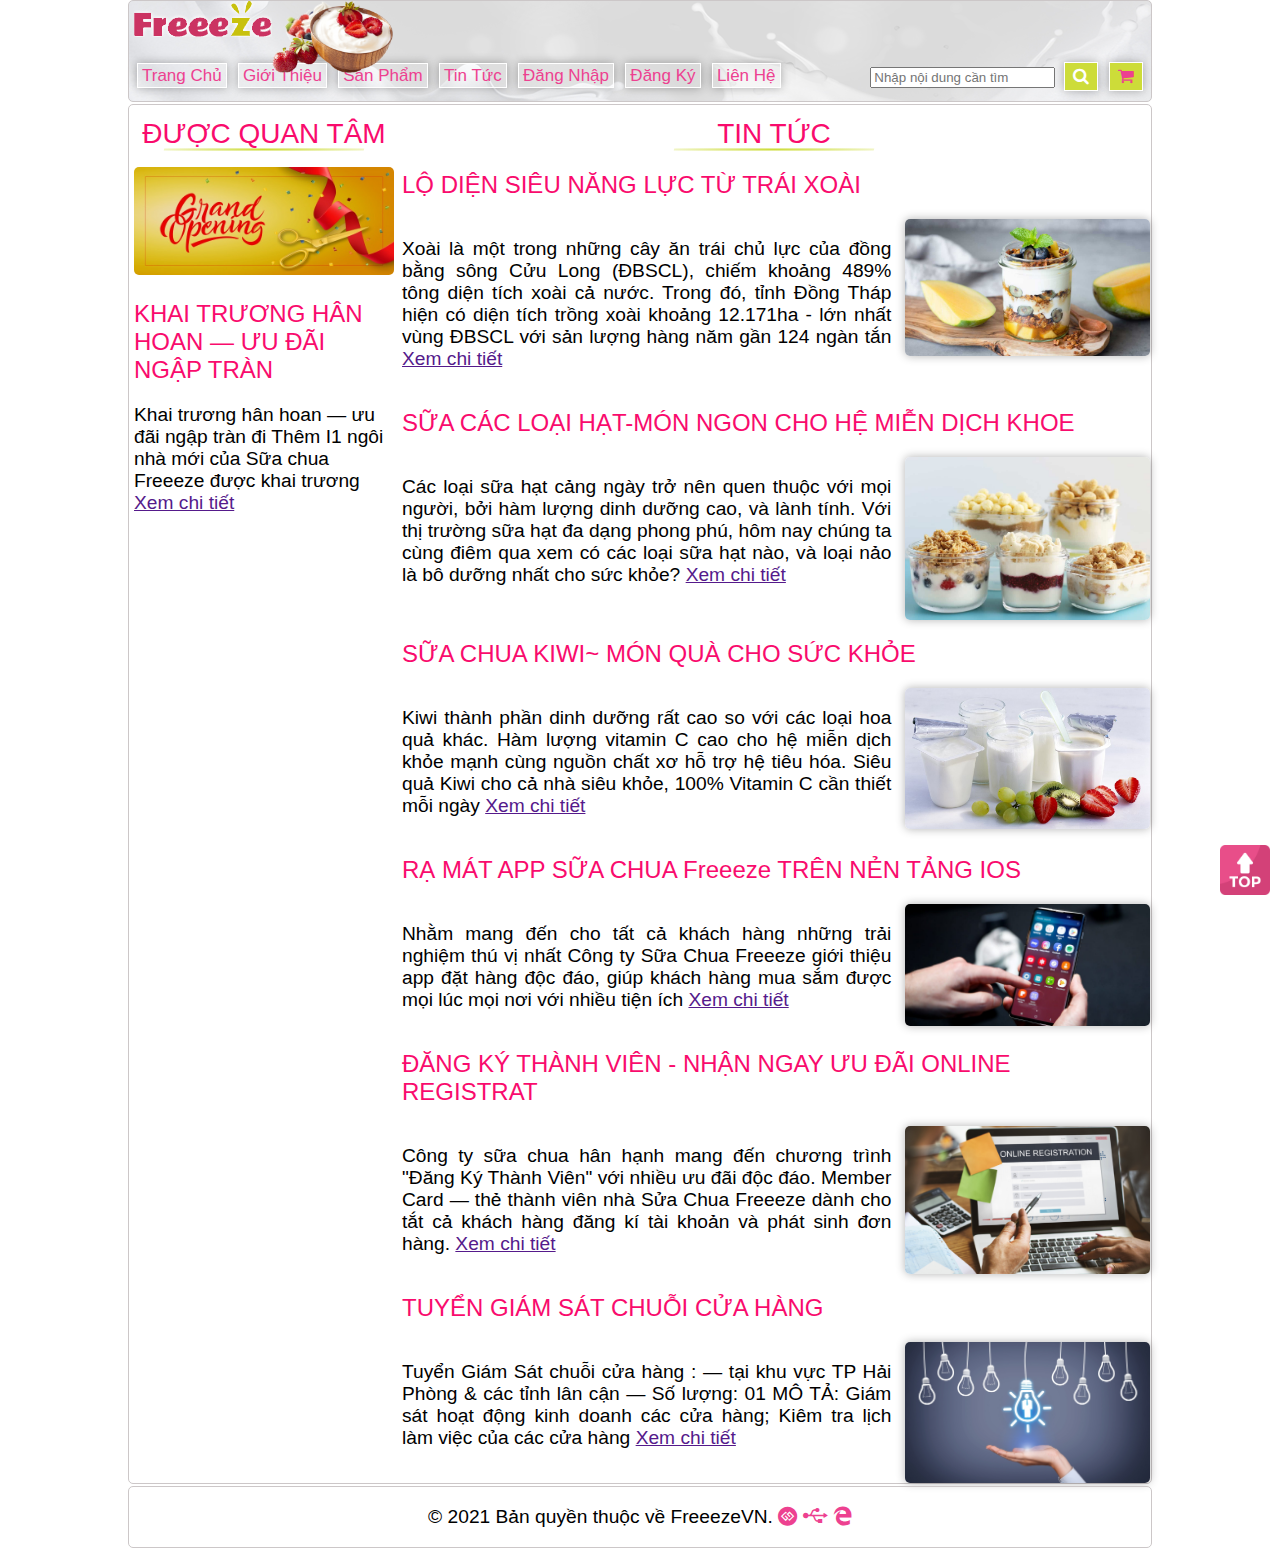
<file: lab1/tintuc.html>
<!DOCTYPE html>
<html lang="en">
    <head>
        <meta charset="UTF-8">
        <meta http-equiv="X-UA-Compatible" content="IE=edge">
        <meta name="viewport" content="width=device-width, initial-scale=1.0">
        <title>Tin Tức</title>
        <link rel="stylesheet" href="tintuc.css">
        <link rel="stylesheet" href="https://cdnjs.cloudflare.com/ajax/libs/font-awesome/4.7.0/css/font-awesome.min.css">
        <link rel="shortcut icon" href="./down/data/images/favicon.ico">
    </head>
    <body>
        <header>
            <div style="display:inline-block;"><img src="./down/data/images/logo.png" frameborder="0"></img></div>
            <img class="header-img1" src="./down/data/images/header-img1.png" alt="">
            <img class="header-img2" src="./down/data/images/header-img2.png" alt="">
            <img class="header-img3" src="./down/data/images/header-img3.png" alt="">
            <nav class="nav">
                <div class="nav-content">
                    <a href="trangchu.html">Trang Chủ</a>
                    <a href="gioithieu.html">Giới Thiệu</a>
                    <a href="sanpham.html">Sản Phẩm</a>
                    <a href="tintuc.html">Tin Tức</a>
                    <a href="dangnhap.html">Đăng Nhập</a>
                    <a href="dangky.html">Đăng Ký</a>
                    <a href="lienhe.html">Liên Hệ</a>
                </div>
                <div class="header-search">
                    <input type="input-search" type="text" placeholder="Nhập nội dung cần tìm">
                    <a class="icon-search" href=""><i class="search-btn fa fa-search"></i></a>
                    <a class="icon-shop" href=""><i class="shop-btn icon fa fa-shopping-cart"></i></a>
                </div>
            </nav>
        </header>
        <main>
            <article>
                <div id="main-content">
                    <div class="main-content1">
                        <h1>ĐƯỢC QUAN TÂM</h1>
                        <div>
                            <img class="img-content1" src="./down/data/images/tintuc/hotnews.jpg" alt="">
                            <h2>KHAI TRƯƠNG HÂN HOAN  —  ƯU ĐÃI NGẬP TRÀN</h2>
                            <p>Khai trương hân hoan — ưu đãi ngập tràn đi Thêm I1 ngôi nhà mới của Sữa chua
                                Freeeze được khai trương <a href="">Xem chi tiết</a></p>
                        </div>
                    </div>
                    <div class="main-content2">
                        <h1>TIN TỨC</h1>
                        <div>
                            <h2>LỘ DIỆN SIÊU NĂNG LỰC TỪ TRÁI XOÀI</h2>
                            <div class="content2-row">
                                <p>Xoài là một trong những cây ăn trái chủ lực của đồng bằng sông Cửu Long
                                    (ĐBSCL), chiếm khoảng 489% tông diện tích xoài cả nước. Trong đó, tỉnh Đồng
                                    Tháp hiện có diện tích trồng xoài khoảng 12.171ha - lớn nhất vùng ĐBSCL với sản
                                    lượng hàng năm gần 124 ngàn tắn <a href="">Xem chi tiết</a></p>
                                <img class="img-content2" src="./down/data/images/tintuc/news1.jpg" alt="">
                            </div>
                        </div>
        
                        <div>
                            <h2>SỮA CÁC LOẠI HẠT-MÓN NGON CHO HỆ MIỄN DỊCH KHOE</h2>
                            <div class="content2-row">
                                <p>Các loại sữa hạt cảng ngày trở nên quen thuộc với mọi người, bởi hàm lượng dinh
                                    dưỡng cao, và lành tính. Với thị trường sữa hạt đa dạng phong phú, hôm nay chúng
                                    ta cùng điêm qua xem có các loại sữa hạt nào, và loại nảo là bô dưỡng nhất cho sức
                                    khỏe? <a href="">Xem chi tiết</a></p>
                                <img class="img-content2" src="./down/data/images/tintuc/news2.jpg" alt="">
                            </div>
                        </div>
        
                        <div>
                            <h2>SỮA CHUA KIWI~ MÓN QUÀ CHO SỨC KHỎE</h2>
                            <div class="content2-row">
                                <p>
                                    Kiwi thành phần dinh dưỡng rất cao so với các loại hoa quả khác. Hàm lượng
                                    vitamin C cao cho hệ miễn dịch khỏe mạnh cùng nguồn chất xơ hỗ trợ hệ tiêu hóa.
                                    Siêu quả Kiwi cho cả nhà siêu khỏe, 100% Vitamin C cần thiết mỗi ngày <a href="">Xem chi tiết</a>
                                </p>
                                <img class="img-content2" src="./down/data/images/tintuc/news3.jpg" alt="">
                            </div>
                        </div>
        
                        <div>
                            <h2>RẠ MÁT APP SỮA CHUA Freeeze TRÊN NẺN TẢNG IOS</h2>
                            <div class="content2-row">
                                <p>Nhằm mang đến cho tất cả khách hàng những trải nghiệm thú vị nhất Công ty Sữa
                                    Chua Freeeze giới thiệu app đặt hàng độc đáo, giúp khách hàng mua sắm được mọi
                                    lúc mọi nơi với nhiều tiện ích <a href="">Xem chi tiết</a>
                                </p>
                                <img class="img-content2" src="./down/data/images/tintuc/news4.jpg" alt="">    
                            </div>    
                        </div>
        
                        <div>
                            <h2>ĐĂNG KÝ THÀNH VIÊN - NHẬN NGAY ƯU ĐÃI ONLINE REGISTRAT</h2>
                            <div class="content2-row">
                                <p>
                                    Công ty sữa chua hân hạnh mang đến chương trình "Đăng Ký Thành Viên" với nhiều
                                    ưu đãi độc đáo. Member Card — thẻ thành viên nhà Sửa Chua Freeeze dành cho tắt cả
                                    khách hàng đăng kí tài khoản và phát sinh đơn hàng. <a href="">Xem chi tiết</a>
                                </p>
                                <img class="img-content2" src="./down/data/images/tintuc/news5.jpg" alt="">
                            </div>
                        </div>
        
                        <div>
                            <h2>TUYỂN GIÁM SÁT CHUỖI CỬA HÀNG</h2>
                            <div class="content2-row">
                                <p>Tuyển Giám Sát chuỗi cửa hàng : — tại khu vực TP Hải Phòng & các tỉnh lân cận —
                                    Số lượng: 01 MÔ TẢ: Giám sát hoạt động kinh doanh các cửa hàng; Kiêm tra lịch
                                    làm việc của các cửa hàng <a href="">Xem chi tiết</a>
                                </p>
                                <img class="img-content2" src="./down/data/images/tintuc/news6.jpg" alt="">
                            </div>
                        </div>
                    </div>
                </div>
            </article>
        </main>
        <footer>
            <p> 
                &#169; 2021 Bản quyền thuộc về FreeezeVN.
                <a href="">
                    <i class="footer-icon fa fa-gg-circle"></i>
                </a> 
                <a href="">
                    <i class="footer-icon fa fa-usb"></i>
                </a>
                <a href="">
                    <i class="footer-icon fa fa-edge"></i>
                </a>
                <a class="home" href="#">   
                </a>
            </p>
        </footer>
    </body>
</html>
</file>
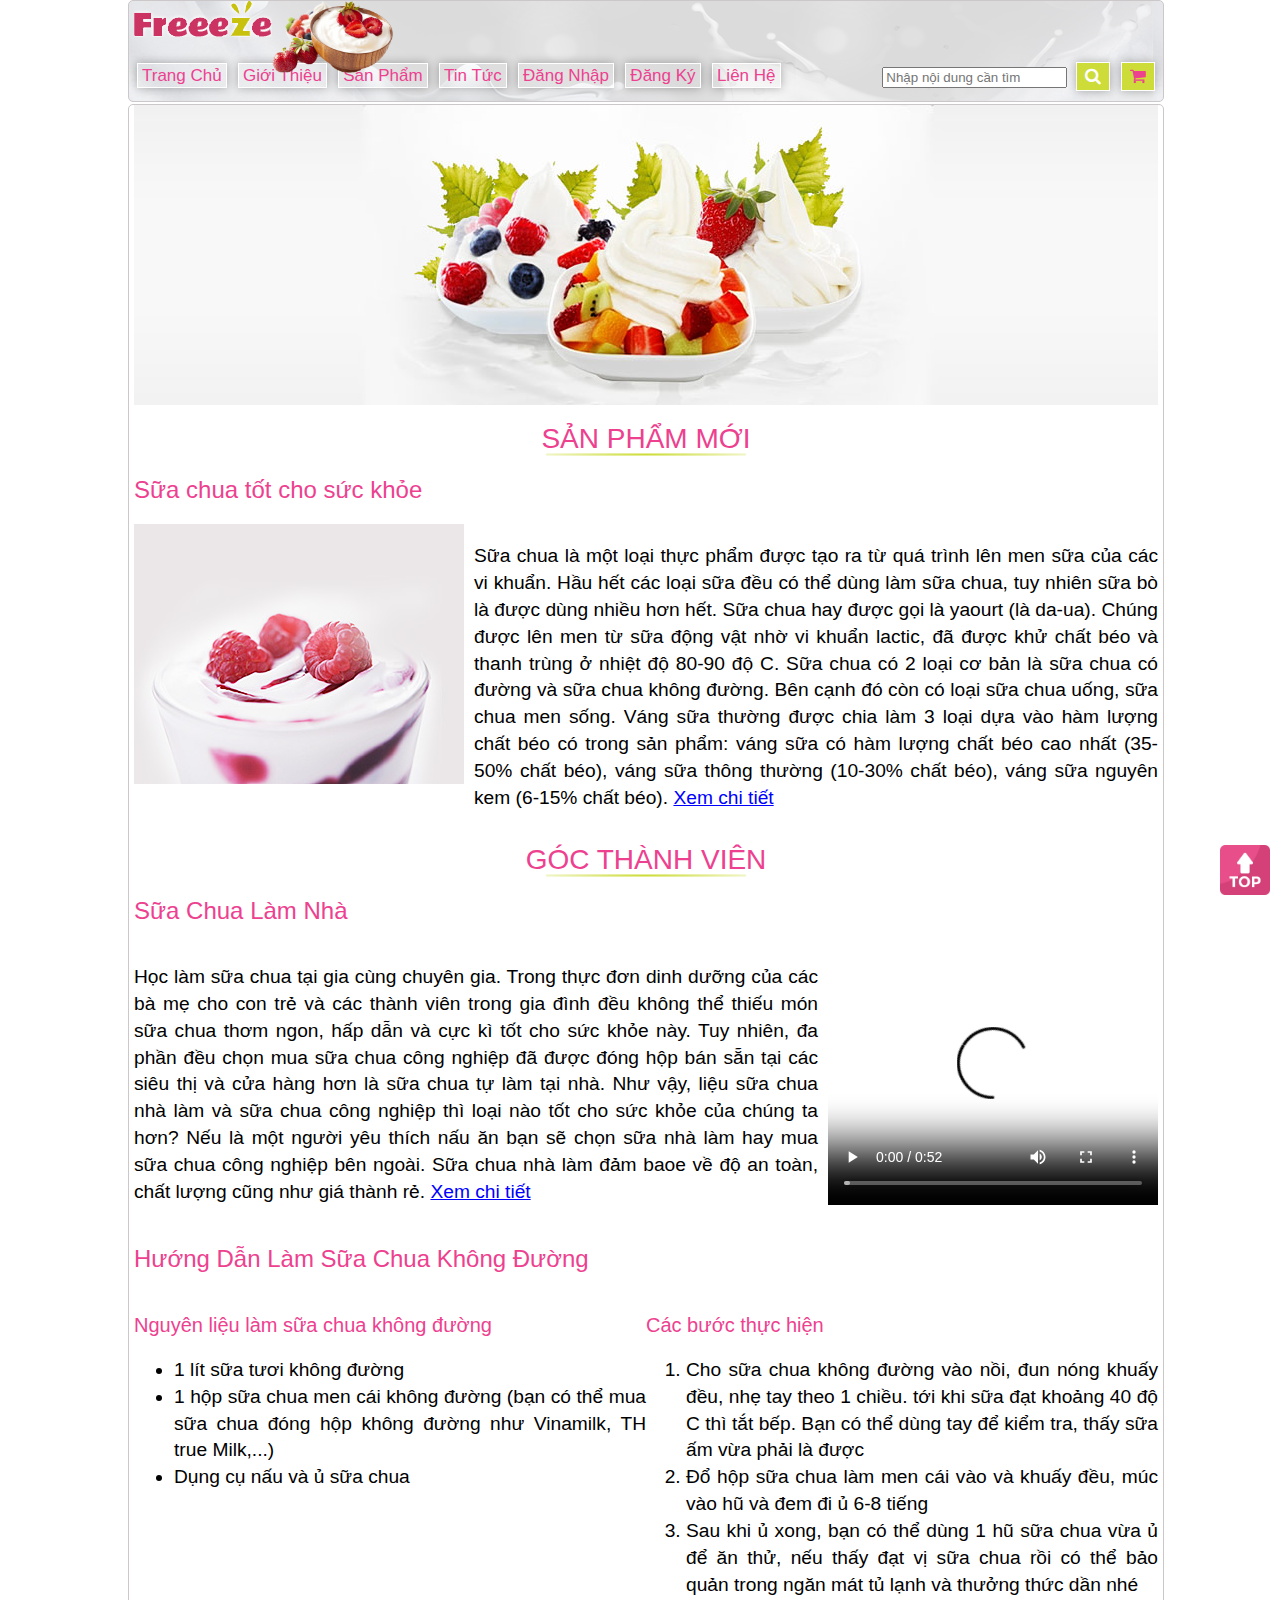
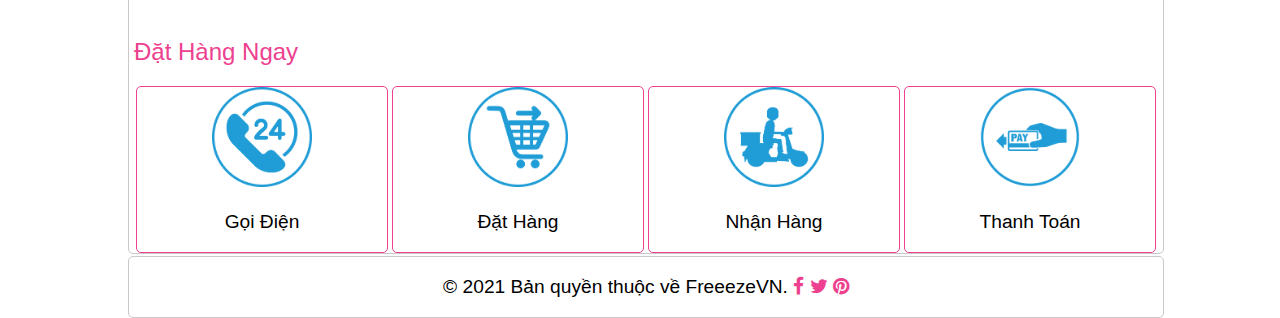
<file: lab1/trangchu.html>
<!DOCTYPE html>
<html lang="en">
    <head>
        <meta charset="UTF-8">
        <meta http-equiv="X-UA-Compatible" content="IE=edge">
        <meta name="viewport" content="width=device-width, initial-scale=1.0">
        <title>Trang Chủ</title>
        <link rel="shortcut icon" href="./down/data/images/favicon.ico">
        <link rel="stylesheet" href="trangchu.css">
        <link rel="stylesheet" href="https://cdnjs.cloudflare.com/ajax/libs/font-awesome/4.7.0/css/font-awesome.min.css">
        
    </head>
    <body>
        <header>
            <div style="display:inline-block;"><img src="./down/data/images/logo.png" frameborder="0"></img></div>
            <img class="header-img1" src="./down/data/images/header-img1.png" alt="">
            <img class="header-img2" src="./down/data/images/header-img2.png" alt="">
            <img class="header-img3" src="./down/data/images/header-img3.png" alt="">
            <nav class="nav">
                <div class="nav-content">
                    <a href="trangchu.html">Trang Chủ</a>
                    <a href="gioithieu.html">Giới Thiệu</a>
                    <a href="sanpham.html">Sản Phẩm</a>
                    <a href="tintuc.html">Tin Tức</a>
                    <a href="dangnhap.html">Đăng Nhập</a>
                    <a href="dangky.html">Đăng Ký</a>
                    <a href="lienhe.html">Liên Hệ</a>
                </div>
                <div class="header-search">
                    <input type="input-search" type="text" placeholder="Nhập nội dung cần tìm">
                    <a class="icon-search" href=""><i class="search-btn fa fa-search"></i></a>
                    <a class="icon-shop" href=""><i class="shop-btn icon fa fa-shopping-cart"></i></a>
                </div>
            </nav>
        </header>
        <main>
            <div>
                <img src="./down/data/images/trangchu/bg-home.jpg" alt="">
            </div>
            <div>
                <h1 class="main-content">Sản Phẩm Mới</h1>
                <h2 class="main-content">Sữa chua tốt cho sức khỏe</h2>
            </div>
            <div class="content1">
                <img style="margin-right: 10px;" src="./down/data/images/trangchu/yogurt.jpg" alt="">
                <p style="text-align: justify; line-height: 1.4;">Sữa chua là một loại thực phẩm được tạo ra từ quá trình lên men sữa của các vi khuẩn. Hầu hết các loại sữa đều có thể dùng làm sữa chua, tuy nhiên sữa bò là được dùng nhiều hơn hết. Sữa chua hay được gọi là yaourt (là da-ua). Chúng được lên men từ sữa động vật nhờ vi khuẩn lactic, đã được khử chất béo và thanh trùng ở nhiệt độ 80-90 độ C. Sữa chua có 2 loại cơ bản là sữa chua có đường và sữa chua không đường. Bên cạnh đó còn có loại sữa chua uống, sữa chua men sống. Váng sữa thường được chia làm 3 loại dựa vào hàm lượng chất béo có trong sản phẩm: váng sữa có hàm lượng chất béo cao nhất (35-50% chất béo), váng sữa thông thường (10-30% chất béo), váng sữa nguyên kem (6-15% chất béo). <u style="color: blue;">Xem chi tiết</u></p>
            </div>
            <div>
                <h1 class="main-content">Góc Thành Viên</h1>
                <h2 class="main-content">Sữa Chua Làm Nhà</h2>
            </div>  
            <div class="content2">
                <p style="text-align: justify; line-height: 1.4;">Học làm sữa chua tại gia cùng chuyên gia. Trong thực đơn dinh dưỡng của các bà mẹ cho con trẻ và các thành viên trong gia đình đều không thể thiếu món sữa chua thơm ngon, hấp dẫn và cực kì tốt cho sức khỏe này. Tuy nhiên, đa phần đều chọn mua sữa chua công nghiệp đã được đóng hộp bán sẵn tại các siêu thị và cửa hàng hơn là sữa chua tự làm tại nhà. Như vậy, liệu sữa chua nhà làm và sữa chua công nghiệp thì loại nào tốt cho sức khỏe của chúng ta hơn? Nếu là một người yêu thích nấu ăn bạn sẽ chọn sữa nhà làm hay mua sữa chua công nghiệp bên ngoài. Sữa chua nhà làm đảm baoe về độ an toàn, chất lượng cũng như giá thành rẻ. <u style="color: blue;">Xem chi tiết</u></p>
                <video style="margin-left: 10px;" class="video-content2" controls src="./down/data/images/trangchu/yogurt.mp4"></video>
            </div>
            <div>
                <h2 class="main-content">Hướng Dẫn Làm Sữa Chua Không Đường</h2>
            </div>
            <div class="content3">
                <div style="text-align: justify; line-height: 1.4;">
                    <h3 class="main-content">Nguyên liệu làm sữa chua không đường</h3>
                    <ul>
                        <li>1 lít sữa tươi không đường</li>
                        <li>1 hộp sữa chua men cái không đường (bạn có thể mua sữa chua đóng hộp không đường như Vinamilk, TH true Milk,...)</li>
                        <li>Dụng cụ nấu và ủ sữa chua</li>
                    </ul>
                </div>
                <div style="text-align: justify; line-height: 1.4;">
                    <h3 class="main-content">Các bước thực hiện</h3>
                    <ol>
                        <li>Cho sữa chua không đường vào nồi, đun nóng khuấy đều, nhẹ tay theo 1 chiều. tới khi sữa đạt khoảng 40 độ C thì tắt bếp. Bạn có thể dùng tay để kiểm tra, thấy sữa ấm vừa phải là được</li>
                        <li>Đổ hộp sữa chua làm men cái vào và khuấy đều, múc vào hũ và đem đi ủ 6-8 tiếng</li>
                        <li>Sau khi ủ xong, bạn có thể dùng 1 hũ sữa chua vừa ủ để ăn thử, nếu thấy đạt vị sữa chua rồi có thể bảo quản trong ngăn mát tủ lạnh và thưởng thức dần nhé</li>
                    </ol>
                </div>
            </div>
            <div>
                <h2 class="main-content">Đặt Hàng Ngay</h2>
            </div>
            <div class="content4">
                <div class="content4-icon">
                    <img style="width: 100px" src="./down/data/images/trangchu/order_1.png" alt="">
                    <p>Gọi Điện</p>
                </div>
                <div class="content4-icon">
                    <img style="width: 100px" src="./down/data/images/trangchu/order_2.png" alt="">
                    <p>Đặt Hàng</p>
                </div>
                <div class="content4-icon">
                    <img style="width: 100px" src="./down/data/images/trangchu/order_3.png" alt="">
                    <p>Nhận Hàng</p>
                </div>
                <div class="content4-icon">
                    <img style="width: 100px" src="./down/data/images/trangchu/order_4.png" alt="">
                    <p>Thanh Toán</p>
                </div>
            </div>
        </main>
        <footer>
            <p> 
                &#169; 2021 Bản quyền thuộc về FreeezeVN.
                <a href="">
                    <i class="footer-icon fa fa-facebook-f"></i>
                </a> 
                <a href="">
                    <i class="footer-icon fa fa-twitter"></i>
                </a>
                <a href="">
                    <i class="footer-icon fa fa-pinterest"></i>
                </a>
                <a class="home" href="#">   
                </a>
            </p>
        </footer>
        
    </body>
</html>
</file>
<file: lab1/dangky.css>
body {
    font-family: Arial, Helvetica, sans-serif;  
    top: 0;
    bottom: 0;
    margin: 0 auto;
    border: 1px;
    padding: 0 5px;
    display: grid;
    grid-template: auto;
    width: 1024px;
    font-size: 1.2em;

}
header {
    display: grid;
    margin-bottom: 2px;
    border-radius: 5px;
    border: 1px solid #ccc7c8;
    padding: 0 5px;
    height: 100px;
    background-image: url("./down/data/images/header.png"); 
    position: relative;
}
.header-img1 {
    position: absolute;
    height: 100px;
    top: -30px;
    animation: header-img1 3s forwards;
}
@keyframes header-img1 {
    from{
        left: 80%;
    }
    to {
        left: 30%;
    }
}
.header-img2 {
    position: absolute;
    height: 70px;
    top: -5px;
    animation: header-img2 3s forwards;
}
@keyframes header-img2 {
    from {
        left: 80%;
    }
    to {
        left: 45%;
    }
}
.header-img3 {
    position: absolute;
    height: 80px;
    top: 0px;
    animation: header-img3 3s forwards;
}
@keyframes header-img3 {
    from {
        left: 80%;
    }
    to {
        left: 63%;
    }
}

.nav {
    margin-top: 20px;
    display: flex;
    align-items: center;
    justify-content: space-between;

}
.nav a {
    text-decoration: none;  
    border: 1px solid #fff;
    padding: 2px 4px;
    margin: 3px;
    top: 0px;
    height: 20px;
    font-size: 17px;
    color: #ed4190;
    background-image: #ffffff8c;
    box-shadow: 0 0 10px rgba(0, 0, 0, 0.3);
}
.nav-content > a:hover {
    background-color: #ed4190;
    color: #fff;
}
nav .header-search  {
    padding-top: 3px;
}
.header-search .icon-search ,
.header-search .icon-shop {
    min-width: 30px;
    color: #fff;
    cursor: pointer;
    padding: 4px 8px;
}
.header-search .icon-search {
    background-color: #cddc39;
}
.header-search .icon-shop {
    background-color: #cddc39;
    color: #ed4190;
}
h1::after {
    content: "";
    transform: skewX(-12deg) translateX(50%);
    background-image: radial-gradient(#cddc39, #fff);
    position: absolute;
    bottom: 0;
    width: 200px;
    height: 3px;
    right: 50%;
}
h1 {
    position: relative;
    font-family: 'Open Sans',sans-serif;
    font-weight: 300;
    line-height: 34px;
    text-transform: uppercase;
    font-size: 28px;
    color: #f90b6d;
    margin-top: 12px;
    margin-bottom: 16px;
    text-align: center;
}
 main {
    display: grid;
    background-color: #fff;
    border: 1px solid #ccc7c8;
    border-radius: 5px;
    padding: 0 5px;
    grid-template: auto;
    margin-top: 15%;
}

fieldset {
    display: grid;
    grid-template-columns: 1fr 2fr 1fr;
    grid-template-areas: "aa bb bb cc";
    justify-content: center;
    border: none;
}
table {
    width: 60%;
    grid-area: bb;
}
label i {
    background-color: #cddc39;
    color: #fff;
    padding: 4px 8px;
    min-width: 20px;
}
footer {
    color: #000;
    margin-top: 2px;
    border: 1px solid #ccc7c8;
    border-radius: 5px;
    padding: 0 5px;
    text-align: center;
}
footer .home {
    bottom: 5px;
    right: 10px;
    padding: 10px;
    color: #ed4190;
    background-image: url("./down/data/images/top.png");
    position: fixed;
    background-size: cover;
    height: 30px;
    width: 30px;
    z-index: 1;   
}
.footer-icon {
    color: #ed4190;
    
}
footer p a {
    text-decoration: none;
}
</file>
<file: lab1/dangnhap.css>
body {
    font-family: Arial, Helvetica, sans-serif;  
    top: 0;
    bottom: 0;
    margin: 0 auto;
    border: 1px;
    padding: 0 5px;
    display: grid;
    grid-template: auto;
    width: 1024px;
    font-size: 1.2em;

}
header {
    display: grid;
    margin-bottom: 2px;
    border-radius: 5px;
    border: 1px solid #ccc7c8;
    padding: 0 5px;
    height: 100px;
    background-image: url("./down/data/images/header.png"); 
    position: relative;
}
.header-img1 {
    position: absolute;
    height: 100px;
    top: -30px;
    animation: header-img1 3s forwards;
}
@keyframes header-img1 {
    from{
        left: 80%;
    }
    to {
        left: 30%;
    }
}
.header-img2 {
    position: absolute;
    height: 70px;
    top: -5px;
    animation: header-img2 3s forwards;
}
@keyframes header-img2 {
    from {
        left: 80%;
    }
    to {
        left: 45%;
    }
}
.header-img3 {
    position: absolute;
    height: 80px;
    top: 0px;
    animation: header-img3 3s forwards;
}
@keyframes header-img3 {
    from {
        left: 80%;
    }
    to {
        left: 63%;
    }
}

.nav {
    margin-top: 20px;
    display: flex;
    align-items: center;
    justify-content: space-between;

}
.nav a {
    text-decoration: none;  
    border: 1px solid #fff;
    padding: 2px 4px;
    margin: 3px;
    top: 0px;
    height: 20px;
    font-size: 17px;
    color: #ed4190;
    background-image: #ffffff8c;
    box-shadow: 0 0 10px rgba(0, 0, 0, 0.3);
}
.nav-content > a:hover {
    background-color: #ed4190;
    color: #fff;
}
nav .header-search  {
    padding-top: 3px;
}
.header-search .icon-search ,
.header-search .icon-shop {
    min-width: 30px;
    color: #fff;
    cursor: pointer;
    padding: 4px 8px;
}
.header-search .icon-search {
    background-color: #cddc39;
}
.header-search .icon-shop {
    background-color: #cddc39;
    color: #ed4190;
}
h1::after {
    content: "";
    transform: skewX(-12deg) translateX(50%);
    background-image: radial-gradient(#cddc39, #fff);
    position: absolute;
    bottom: 0;
    width: 200px;
    height: 3px;
    right: 50%;
}
h1 {
    position: relative;
    font-family: 'Open Sans',sans-serif;
    font-weight: 300;
    line-height: 34px;
    text-transform: uppercase;
    font-size: 28px;
    color: #f90b6d;
    margin-top: 12px;
    margin-bottom: 16px;
    text-align: center;
}
 main {
    display: grid;
    background-color: #fff;
    border: 1px solid #ccc7c8;
    border-radius: 5px;
    padding: 0 5px;
    grid-template: auto;
    margin-top: 15%;
}
.img-user {
    width: 232px;
}

fieldset {
    display: grid;
    grid-template-columns: 1fr 2fr 1fr;
    grid-template-areas: "aa bb bb cc";
    justify-content: center;
    border: none;
}
table {
    width: 60%;
    grid-area: bb;
}
label i {
    background-color: #cddc39;
    color: #fff;
    padding: 4px 8px;
    min-width: 20px;
}
footer {
    margin-top: 2px;
    border: 1px solid #ccc7c8;
    border-radius: 5px;
    text-align: center;
}
footer .home {
    bottom: 5px;
    right: 10px;
    padding: 10px;
    color: #ed4190;
    background-image: url("./down/data/images/top.png");
    position: fixed;
    background-size: cover;
    height: 30px;
    width: 30px;
    z-index: 100;   
}
.footer-icon {
    color: #ed4190;
    
}
footer p a {
    text-decoration: none;
}
</file>
<file: lab1/gioithieu.css>
body {
    font-family: Arial, Helvetica, sans-serif;  
    top: 0;
    bottom: 0;
    margin: 0 auto;
    border: 1px;
    padding: 0 5px;
    display: grid;
    grid-template: auto;
    width: 1024px;
    font-size: 1.2em;

}
header {
    display: grid;
    margin-bottom: 2px;
    border-radius: 5px;
    border: 1px solid #ccc7c8;
    padding: 0 5px;
    height: 100px;
    background-image: url("./down/data/images/header.png"); 
    position: relative;
}
.header-img1 {
    position: absolute;
    height: 100px;
    top: -30px;
    animation: header-img1 3s forwards;
}
@keyframes header-img1 {
    from{
        left: 80%;
    }
    to {
        left: 30%;
    }
}
.header-img2 {
    position: absolute;
    height: 70px;
    top: -5px;
    animation: header-img2 3s forwards;
}
@keyframes header-img2 {
    from {
        left: 80%;
    }
    to {
        left: 45%;
    }
}
.header-img3 {
    position: absolute;
    height: 80px;
    top: 0px;
    animation: header-img3 3s forwards;
}
@keyframes header-img3 {
    from {
        left: 80%;
    }
    to {
        left: 63%;
    }
}

.nav {
    margin-top: 20px;
    display: flex;
    align-items: center;
    justify-content: space-between;

}
.nav a {
    text-decoration: none;  
    border: 1px solid #fff;
    padding: 2px 4px;
    margin: 3px;
    top: 0px;
    height: 20px;
    font-size: 17px;
    color: #ed4190;
    background-image: #ffffff8c;
    box-shadow: 0 0 10px rgba(0, 0, 0, 0.3);
}
.nav-content > a:hover {
    background-color: #ed4190;
    color: #fff;
}
nav .header-search  {
    padding-top: 3px;
}
.header-search .icon-search ,
.header-search .icon-shop {
    padding: 4px;
    min-width: 30px;
    color: #fff;
    cursor: pointer;
    padding: 4px 8px;
}
.header-search .icon-search {
    background-color: #cddc39;
}
.header-search .icon-shop {
    background-color: #cddc39;
    color: #ed4190;
}
h1::after {
    content: "";
    transform: skewX(-12deg) translateX(50%);
    background-image: radial-gradient(#cddc39, #fff);
    position: absolute;
    bottom: 0;
    width: 200px;
    height: 3px;
    right: 50%;
}
h1 {
    position: relative;
    font-family: 'Open Sans',sans-serif;
    font-weight: 300;
    line-height: 34px;
    text-transform: uppercase;
    font-size: 28px;
    color: #f90b6d;
    margin-top: 12px;
    margin-bottom: 16px;
    text-align: center;
}
main {
    display: grid;
    background-color: #fff;
    border: 1px solid #ccc7c8;
    border-radius: 5px;
    padding: 0 5px;
    grid-template: auto;
}
.main-row1{
    display: grid;
    grid-template-columns: 3fr 2fr;
}
.content-r2 {
    margin-left: 16px;
}
.main-row2 {
    display: grid;
    grid-template-columns: 3fr 1fr;
}
.main-row3 {
    display: grid;
    grid-template-columns: 3fr 1fr;
}
.main-row4 {
    display: grid;
    grid-template-columns: 3fr 1fr;
}
footer {
    color: #000;
    margin-top: 2px;
    border: 1px solid #ccc7c8;
    border-radius: 5px;
    padding: 0 5px;
    text-align: center;
}
footer .home {
    bottom: 5px;
    right: 10px;
    padding: 10px;
    color: #ed4190;
    background-image: url("./down/data/images/top.png");
    position: fixed;
    background-size: cover;
    height: 30px;
    width: 30px;
    z-index: 1;   
}
.footer-icon {
    color: #ed4190;
    
}
footer p a {
    text-decoration: none;
}
</file>
<file: lab1/lienhe.css>
body {
    font-family: Arial, Helvetica, sans-serif;  
    top: 0;
    bottom: 0;
    margin: 0 auto;
    border: 1px;
    padding: 0 5px;
    display: grid;
    grid-template: auto;
    width: 1024px;
    font-size: 1.2em;

}
header {
    display: grid;
    margin-bottom: 2px;
    border-radius: 5px;
    border: 1px solid #ccc7c8;
    padding: 0 5px;
    height: 100px;
    background-image: url("./down/data/images/header.png"); 
    position: relative;
}
.header-img1 {
    position: absolute;
    height: 100px;
    top: -30px;
    animation: header-img1 3s forwards;
}
@keyframes header-img1 {
    from{
        left: 80%;
    }
    to {
        left: 30%;
    }
}
.header-img2 {
    position: absolute;
    height: 70px;
    top: -5px;
    animation: header-img2 3s forwards;
}
@keyframes header-img2 {
    from {
        left: 80%;
    }
    to {
        left: 45%;
    }
}
.header-img3 {
    position: absolute;
    height: 80px;
    top: 0px;
    animation: header-img3 3s forwards;
}
@keyframes header-img3 {
    from {
        left: 80%;
    }
    to {
        left: 63%;
    }
}

.nav {
    margin-top: 20px;
    display: flex;
    align-items: center;
    justify-content: space-between;

}
.nav a {
    text-decoration: none;  
    border: 1px solid #fff;
    padding: 2px 4px;
    margin: 3px;
    top: 0px;
    height: 20px;
    font-size: 17px;
    color: #ed4190;
    background-image: #ffffff8c;
    box-shadow: 0 0 10px rgba(0, 0, 0, 0.3);
}
.nav-content > a:hover {
    background-color: #ed4190;
    color: #fff;
}
nav .header-search  {
    padding-top: 3px;
}
.header-search .icon-search ,
.header-search .icon-shop {
    min-width: 30px;
    color: #fff;
    cursor: pointer;
    padding: 4px 8px;
}
.header-search .icon-search {
    background-color: #cddc39;
}
.header-search .icon-shop {
    background-color: #cddc39;
    color: #ed4190;
}
h1::after {
    content: "";
    transform: skewX(-12deg) translateX(50%);
    background-image: radial-gradient(#cddc39, #fff);
    position: absolute;
    bottom: 0;
    width: 200px;
    height: 3px;
    right: 50%;
}
h1 {
    position: relative;
    font-family: 'Open Sans',sans-serif;
    font-weight: 300;
    line-height: 34px;
    text-transform: uppercase;
    font-size: 28px;
    color: #f90b6d;
    margin-top: 12px;
    margin-bottom: 16px;
    text-align: center;
}
 main {
    display: grid;
    background-color: #fff;
    border: 1px solid #ccc7c8;
    border-radius: 5px;
    padding: 0 5px;
    grid-template: auto;
    margin-top: 15%;
}
.fa-map-marker {
    color: #ed4190;
    width: 12px;
    background-color: #cddc39;
    padding: 4px 12px;
}
fieldset {
    display: grid;
    grid-template-columns: 1fr 2fr 1fr;
    grid-template-areas: "aa bb bb cc";
    justify-content: center;
    border: none;
}
table {
    width: 60%;
    grid-area: bb;
}
label i {
    background-color: #cddc39;
    color: #fff;
    padding: 4px 8px;
    min-width: 20px;
}
footer {
    color: #000;
    margin-top: 2px;
    border: 1px solid #ccc7c8;
    border-radius: 5px;
    padding: 0 5px;
    text-align: center;
}
footer .home {
    bottom: 5px;
    right: 10px;
    padding: 10px;
    color: #ed4190;
    background-image: url("./down/data/images/top.png");
    position: fixed;
    background-size: cover;
    height: 30px;
    width: 30px;
    z-index: 1;   
}
.footer-icon {
    color: #ed4190;
    
}
footer p a {
    text-decoration: none;
}
</file>
<file: lab1/sanpham.css>
body {
    font-family: Arial, Helvetica, sans-serif;  
    top: 0;
    bottom: 0;
    margin: 0 auto;
    border: 1px;
    padding: 0 5px;
    display: grid;
    grid-template: auto;
    width: 1024px;
    font-size: 1.2em;

}
header {
    margin-bottom: 2px;
    border-radius: 5px;
    border: 1px solid #ccc7c8;
    padding: 0 5px;
    height: 100px;
    background-image: url("./down/data/images/header.png"); 
    position: relative;
}
.header-img1 {
    position: absolute;
    height: 100px;
    top: -30px;
    animation: header-img1 3s forwards;
}
@keyframes header-img1 {
    from{
        left: 80%;
    }
    to {
        left: 30%;
    }
}
.header-img2 {
    position: absolute;
    height: 70px;
    top: -5px;
    animation: header-img2 3s forwards;
}
@keyframes header-img2 {
    from {
        left: 80%;
    }
    to {
        left: 45%;
    }
}
.header-img3 {
    position: absolute;
    height: 80px;
    top: 0px;
    animation: header-img3 3s forwards;
}
@keyframes header-img3 {
    from {
        left: 80%;
    }
    to {
        left: 63%;
    }
}

.nav {
    margin-top: 20px;
    display: flex;
    align-items: center;
    justify-content: space-between;

}
.nav a {
    text-decoration: none;  
    border: 1px solid #fff;
    padding: 2px 4px;
    margin: 3px;
    top: 0px;
    height: 20px;
    font-size: 17px;
    color: #ed4190;
    background-image: #ffffff8c;
    box-shadow: 0 0 10px rgba(0, 0, 0, 0.3);
}
.nav-content > a:hover {
    background-color: #ed4190;
    color: #fff;
}
nav .header-search  {
    padding-top: 3px;
}
.header-search .icon-search ,
.header-search .icon-shop {
    padding: 4px;
    min-width: 30px;
    color: #fff;
    cursor: pointer;
    padding: 4px 8px;
}
.header-search .icon-search {
    background-color: #cddc39;
}
.header-search .icon-shop {
    background-color: #cddc39;
    color: #ed4190;
}
h1::after {
    content: "";
    transform: skewX(-12deg) translateX(50%);
    background-image: radial-gradient(#cddc39, #fff);
    position: absolute;
    bottom: 0;
    width: 200px;
    height: 3px;
    right: 50%;
}
h1 {
    position: relative;
    font-family: 'Open Sans',sans-serif;
    font-weight: 300;
    line-height: 34px;
    text-transform: uppercase;
    font-size: 28px;
    color: #f90b6d;
    margin-top: 12px;
    margin-bottom: 16px;
    text-align: center;
}
h2 {
    color: #f90b6d;
    font-size: 24px;
    font-family: 'Open Sans',sans-serif;
    font-weight: 300;
    line-height: 28px;
    text-align: center;
}
main {
    display: grid;
    background-color: #fff;
    border: 1px solid #ccc7c8;
    border-radius: 5px;
    padding: 0 5px;
    grid-template: auto;
}
.main-content1 {
    display: grid;
    grid-template-columns: repeat(3, 1fr);
}
.main-content2 {
    display: grid;
    grid-template-columns: repeat(3, 1fr);
}
.main-content3 {
    display: grid;
    grid-template-columns: repeat(3, 1fr);
}
main p {
    
    
}
main .sp {
    border-radius: 5px;
    border: 1px solid #bdd7d9;
    margin: 3px;
    flex: 1;
}
.section {
    border-radius: 5px;
    flex: 1px;
    padding: 0;
    
    display: flex;
    background-image: linear-gradient(to top,#cddc39 0%,#fff 10%);
}
main .dh {
    padding: 3px;
    margin: 4px;
    display: block;
    height: 100%;
    color: #000;

}

footer {
    color: #000;
    margin-top: 2px;
    border: 1px solid #ccc7c8;
    border-radius: 5px;
    padding: 0 5px;
    text-align: center;
}
footer .home {
    bottom: 5px;
    right: 10px;
    padding: 10px;
    color: #ed4190;
    background-image: url("./down/data/images/top.png");
    position: fixed;
    background-size: cover;
    height: 30px;
    width: 30px;
    z-index: 1;   
}
.footer-icon {
    color: #ed4190;
    
}
footer p a {
    text-decoration: none;
}
</file>
<file: lab1/tintuc.css>
body {
    font-family: Arial, Helvetica, sans-serif;  
    top: 0;
    bottom: 0;
    margin: 0 auto;
    border: 1px;
    padding: 0 5px;
    display: grid;
    grid-template: auto;
    width: 1024px;
    font-size: 1.2em;

}
header {
    margin-bottom: 2px;     
    border-radius: 5px;
    border: 1px solid #ccc7c8;
    padding: 0 5px;
    height: 100px;
    background-image: url("./down/data/images/header.png"); 
    position: relative;
}
.header-img1 {
    position: absolute;
    height: 100px;
    top: -30px;
    animation: header-img1 3s forwards;
}
@keyframes header-img1 {
    from{
        left: 80%;
    }
    to {
        left: 30%;
    }
}
.header-img2 {
    position: absolute;
    height: 70px;
    top: -5px;
    animation: header-img2 3s forwards;
}
@keyframes header-img2 {
    from {
        left: 80%;
    }
    to {
        left: 45%;
    }
}
.header-img3 {
    position: absolute;
    height: 80px;
    top: 0px;
    animation: header-img3 3s forwards;
}
@keyframes header-img3 {
    from {
        left: 80%;
    }
    to {
        left: 63%;
    }
}

.nav {
    margin-top: 20px;
    display: flex;
    align-items: center;
    justify-content: space-between;

}
.nav a {
    text-decoration: none;  
    border: 1px solid #fff;
    padding: 2px 4px;
    margin: 3px;
    top: 0px;
    height: 20px;
    font-size: 17px;
    color: #ed4190;
    background-image: #ffffff8c;
    box-shadow: 0 0 10px rgba(0, 0, 0, 0.3);
}
.nav-content > a:hover {
    background-color: #ed4190;
    color: #fff;
}
nav .header-search  {
    padding-top: 3px;
}
.header-search .icon-search ,
.header-search .icon-shop {
    padding: 4px;
    min-width: 30px;
    color: #fff;
    cursor: pointer;
    padding: 4px 8px;
}
.header-search .icon-search {
    background-color: #cddc39;
}
.header-search .icon-shop {
    background-color: #cddc39;
    color: #ed4190;
}
h1::after {
    content: "";
    transform: skewX(-12deg) translateX(50%);
    background-image: radial-gradient(#cddc39, #fff);
    position: absolute;
    bottom: 0;
    width: 200px;
    height: 3px;
    right: 50%;
}
h1 {
    position: relative;
    font-family: 'Open Sans',sans-serif;
    font-weight: 300;
    line-height: 34px;
    text-transform: uppercase;
    font-size: 28px;
    color: #f90b6d;
    margin-top: 12px;
    margin-bottom: 16px;
    text-align: center;
}
h2 {
    color: #f90b6d;
    font-size: 24px;
    font-family: 'Open Sans',sans-serif;
    font-weight: 300;
    line-height: 28px;
}
main {
    display: grid;
    background-color: #fff;
    border: 1px solid #ccc7c8;
    border-radius: 5px;
    padding: 0 5px;
    grid-template: auto;
}
#main-content {
    display: grid;
    grid-template-columns: 1fr 3fr;
}
.main-content1 {
    margin-right: 8px;
}
.img-content1 {
    width: 260px;
    border-radius: 5px;
}
.img-content2 {
    width: 100%; 
    border-radius: 5px;
    margin-left: 4px;
    box-shadow: 0 0 10px rgba(0, 0, 0, 0.3);;
}
.content2-row {
    display: grid;
    grid-template-columns: 2fr 1fr;
    text-align: justify;
    gap: 10px;
}
footer {
    color: #000;
    margin-top: 2px;
    border: 1px solid #ccc7c8;
    border-radius: 5px;
    padding: 0 5px;
    text-align: center;
}
footer .home {
    bottom: 5px;
    right: 10px;
    padding: 10px;
    color: #ed4190;
    background-image: url("./down/data/images/top.png");
    position: fixed;
    background-size: cover;
    height: 30px;
    width: 30px;
    z-index: 1;   
}
.footer-icon {
    color: #ed4190;
    
    
}
footer p a {
    text-decoration: none;
}

.content2-row p {
    width: 100%;
}
</file>
<file: lab1/trangchu.css>
body {
    font-family: Arial, Helvetica, sans-serif;  
    top: 0;
    bottom: 0;
    margin: 0 auto;
    border: 1px;
    padding: 0 5px;
    display: grid;
    grid-template: auto;
    width: 1024px;
    font-size: 1.2em;

}
header {
    margin-bottom: 2px;
    border-radius: 5px;
    border: 1px solid #ccc7c8;
    padding: 0 5px;
    height: 100px;
    background-image: url("./down/data/images/header.png"); 
    position: relative;
}
.header-img1 {
    position: absolute;
    height: 100px;
    top: -30px;
    animation: header-img1 3s forwards;
}
@keyframes header-img1 {
    from{
        left: 80%;
    }
    to {
        left: 30%;
    }
}
.header-img2 {
    position: absolute;
    height: 70px;
    top: -5px;
    animation: header-img2 3s forwards;
}
@keyframes header-img2 {
    from {
        left: 80%;
    }
    to {
        left: 45%;
    }
}
.header-img3 {
    position: absolute;
    height: 80px;
    top: 0px;
    animation: header-img3 3s forwards;
}
@keyframes header-img3 {
    from {
        left: 80%;
    }
    to {
        left: 63%;
    }
}

.nav {
    margin-top: 20px;
    display: flex;
    align-items: center;
    justify-content: space-between;

}
.nav a {
    text-decoration: none;  
    border: 1px solid #fff;
    padding: 2px 4px;
    margin: 3px;
    top: 0px;
    height: 20px;
    font-size: 17px;
    color: #ed4190;
    background-image: #ffffff8c;
    box-shadow: 0 0 10px rgba(0, 0, 0, 0.3);
}
.nav-content > a:hover {
    background-color: #ed4190;
    color: #fff;
}
nav .header-search  {
    padding-top: 3px;
}
.header-search .icon-search ,
.header-search .icon-shop {
    padding: 4px;
    min-width: 30px;
    color: #fff;
    cursor: pointer;
    padding: 4px 8px;
}
.header-search .icon-search {
    background-color: #cddc39;
}
.header-search .icon-shop {
    background-color: #cddc39;
    color: #ed4190;
}
main {
    display: grid;
    background-color: #fff;
    border: 1px solid #ccc7c8;
    border-radius: 5px;
    padding: 0 5px;
    grid-template: auto;
}
main .main-content {
    color: #ed4190;
}
h1::after {
    content: "";
    transform: skewX(-12deg) translateX(50%);
    background-image: radial-gradient(#cddc39, #fff);
    position: absolute;
    bottom: 0;
    width: 200px;
    height: 3px;
    right: 50%;
}
h1 {
    position: relative;
    font-family: 'Open Sans',sans-serif;
    font-weight: 300;
    line-height: 34px;
    text-transform: uppercase;
    font-size: 28px;
    color: #f90b6d;
    margin-top: 12px;
    margin-bottom: 16px;
    text-align: center;
}
h2 {
    color: #f90b6d;
    font-size: 24px;
    font-family: 'Open Sans',sans-serif;
    font-weight: 300;
    line-height: 28px;
    
}
h3 {
    color: #f90b6d;
    font-size: 20px;
    font-family: 'Open Sans',sans-serif;
    font-weight: 300;
    line-height: 24px;

}
.content1 {
    display: grid;
    grid-template-columns: 1fr 3fr;
}
.content2 {
    display: grid;
    grid-template-columns: 3fr 1fr;
}
.video-content2 {
    width: 330px;
    height: 260px;
}
.content3 {
    display: grid;
    grid-template-columns: 2fr 2fr;
}
.content4 {
    display: grid;
    grid-template-columns: repeat(4, 1fr);
    height: 24%;
}
.content4-icon {
    border: 1px solid #ed4190;
    text-align: center;
    display: inline-block;
    border-radius: 5px;
    margin: 0 2px;
}
footer {
    color: #000;
    margin-top: 2px;
    border: 1px solid #ccc7c8;
    border-radius: 5px;
    padding: 0 5px;
    text-align: center;
}
footer .home {
    bottom: 5px;
    right: 10px;
    padding: 10px;
    color: #ed4190;
    background-image: url("./down/data/images/top.png");
    position: fixed;
    background-size: cover;
    height: 30px;
    width: 30px;
    z-index: 1;   
}
.footer-icon {
    color: #ed4190;
    
    
}
footer p a {
    text-decoration: none;
}
</file>
